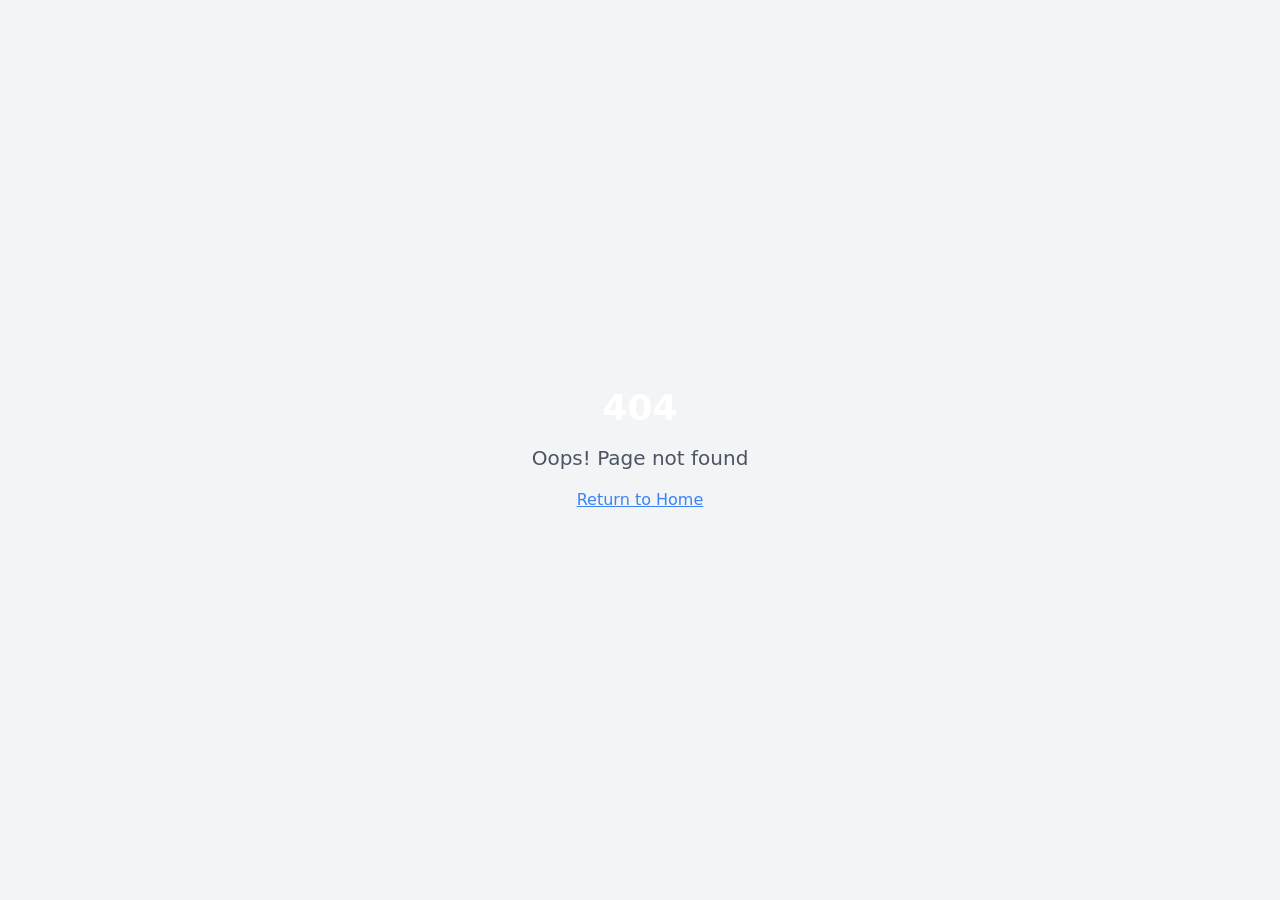
<file: index.html>
<!DOCTYPE html>
<html lang="en">

<head>
  <meta charset="UTF-8" />
  <meta name="viewport" content="width=device-width, initial-scale=1.0" />
  <title>Danish Veer Magotra | Computer Science Engineer</title>
  <meta name="description"
    content="Danish Veer Magotra - Computer Science Engineer, GATE 2026 Qualified, TEDxSRIT Licensee, Research Assistant, Frontend Developer and System Support Engineer." />
  <meta name="author" content="Danish Veer Magotra" />

  <meta property="og:title" content="Danish Veer Magotra | Portfolio" />
  <meta property="og:description"
    content="Computer Science Engineer | GATE 2026 Qualified | TEDxSRIT Licensee | Researcher | Frontend Developer" />
  <meta property="og:type" content="website" />
  <meta property="og:image" content="/tab.jpg" />

  <meta name="keywords"
    content="Danish Veer Magotra, Portfolio, Computer Science Engineer, GATE 2026, TEDxSRIT, Frontend Developer, Researcher, System Support Engineer" />
  <meta name="twitter:card" content="summary_large_image" />
  <meta name="twitter:site" content="@lovable_dev" />
  <meta name="twitter:image" content="/tab.jpg" />
  <link rel="icon" type="image/svg+xml" href="/favicon.svg" />
  <script type="module" crossorigin src="/assets/index-D-ZBzwWZ.js"></script>
  <link rel="stylesheet" crossorigin href="/assets/index-CS5vgsuM.css">
</head>

<body>
  <div id="root"></div>
</body>

</html>
</file>
<file: assets/index-CS5vgsuM.css>
*,:before,:after{--tw-border-spacing-x: 0;--tw-border-spacing-y: 0;--tw-translate-x: 0;--tw-translate-y: 0;--tw-rotate: 0;--tw-skew-x: 0;--tw-skew-y: 0;--tw-scale-x: 1;--tw-scale-y: 1;--tw-pan-x: ;--tw-pan-y: ;--tw-pinch-zoom: ;--tw-scroll-snap-strictness: proximity;--tw-gradient-from-position: ;--tw-gradient-via-position: ;--tw-gradient-to-position: ;--tw-ordinal: ;--tw-slashed-zero: ;--tw-numeric-figure: ;--tw-numeric-spacing: ;--tw-numeric-fraction: ;--tw-ring-inset: ;--tw-ring-offset-width: 0px;--tw-ring-offset-color: #fff;--tw-ring-color: rgb(59 130 246 / .5);--tw-ring-offset-shadow: 0 0 #0000;--tw-ring-shadow: 0 0 #0000;--tw-shadow: 0 0 #0000;--tw-shadow-colored: 0 0 #0000;--tw-blur: ;--tw-brightness: ;--tw-contrast: ;--tw-grayscale: ;--tw-hue-rotate: ;--tw-invert: ;--tw-saturate: ;--tw-sepia: ;--tw-drop-shadow: ;--tw-backdrop-blur: ;--tw-backdrop-brightness: ;--tw-backdrop-contrast: ;--tw-backdrop-grayscale: ;--tw-backdrop-hue-rotate: ;--tw-backdrop-invert: ;--tw-backdrop-opacity: ;--tw-backdrop-saturate: ;--tw-backdrop-sepia: ;--tw-contain-size: ;--tw-contain-layout: ;--tw-contain-paint: ;--tw-contain-style: }::backdrop{--tw-border-spacing-x: 0;--tw-border-spacing-y: 0;--tw-translate-x: 0;--tw-translate-y: 0;--tw-rotate: 0;--tw-skew-x: 0;--tw-skew-y: 0;--tw-scale-x: 1;--tw-scale-y: 1;--tw-pan-x: ;--tw-pan-y: ;--tw-pinch-zoom: ;--tw-scroll-snap-strictness: proximity;--tw-gradient-from-position: ;--tw-gradient-via-position: ;--tw-gradient-to-position: ;--tw-ordinal: ;--tw-slashed-zero: ;--tw-numeric-figure: ;--tw-numeric-spacing: ;--tw-numeric-fraction: ;--tw-ring-inset: ;--tw-ring-offset-width: 0px;--tw-ring-offset-color: #fff;--tw-ring-color: rgb(59 130 246 / .5);--tw-ring-offset-shadow: 0 0 #0000;--tw-ring-shadow: 0 0 #0000;--tw-shadow: 0 0 #0000;--tw-shadow-colored: 0 0 #0000;--tw-blur: ;--tw-brightness: ;--tw-contrast: ;--tw-grayscale: ;--tw-hue-rotate: ;--tw-invert: ;--tw-saturate: ;--tw-sepia: ;--tw-drop-shadow: ;--tw-backdrop-blur: ;--tw-backdrop-brightness: ;--tw-backdrop-contrast: ;--tw-backdrop-grayscale: ;--tw-backdrop-hue-rotate: ;--tw-backdrop-invert: ;--tw-backdrop-opacity: ;--tw-backdrop-saturate: ;--tw-backdrop-sepia: ;--tw-contain-size: ;--tw-contain-layout: ;--tw-contain-paint: ;--tw-contain-style: }*,:before,:after{box-sizing:border-box;border-width:0;border-style:solid;border-color:#e5e7eb}:before,:after{--tw-content: ""}html,:host{line-height:1.5;-webkit-text-size-adjust:100%;-moz-tab-size:4;-o-tab-size:4;tab-size:4;font-family:ui-sans-serif,system-ui,sans-serif,"Apple Color Emoji","Segoe UI Emoji",Segoe UI Symbol,"Noto Color Emoji";font-feature-settings:normal;font-variation-settings:normal;-webkit-tap-highlight-color:transparent}body{margin:0;line-height:inherit}hr{height:0;color:inherit;border-top-width:1px}abbr:where([title]){-webkit-text-decoration:underline dotted;text-decoration:underline dotted}h1,h2,h3,h4,h5,h6{font-size:inherit;font-weight:inherit}a{color:inherit;text-decoration:inherit}b,strong{font-weight:bolder}code,kbd,samp,pre{font-family:ui-monospace,SFMono-Regular,Menlo,Monaco,Consolas,Liberation Mono,Courier New,monospace;font-feature-settings:normal;font-variation-settings:normal;font-size:1em}small{font-size:80%}sub,sup{font-size:75%;line-height:0;position:relative;vertical-align:baseline}sub{bottom:-.25em}sup{top:-.5em}table{text-indent:0;border-color:inherit;border-collapse:collapse}button,input,optgroup,select,textarea{font-family:inherit;font-feature-settings:inherit;font-variation-settings:inherit;font-size:100%;font-weight:inherit;line-height:inherit;letter-spacing:inherit;color:inherit;margin:0;padding:0}button,select{text-transform:none}button,input:where([type=button]),input:where([type=reset]),input:where([type=submit]){-webkit-appearance:button;background-color:transparent;background-image:none}:-moz-focusring{outline:auto}:-moz-ui-invalid{box-shadow:none}progress{vertical-align:baseline}::-webkit-inner-spin-button,::-webkit-outer-spin-button{height:auto}[type=search]{-webkit-appearance:textfield;outline-offset:-2px}::-webkit-search-decoration{-webkit-appearance:none}::-webkit-file-upload-button{-webkit-appearance:button;font:inherit}summary{display:list-item}blockquote,dl,dd,h1,h2,h3,h4,h5,h6,hr,figure,p,pre{margin:0}fieldset{margin:0;padding:0}legend{padding:0}ol,ul,menu{list-style:none;margin:0;padding:0}dialog{padding:0}textarea{resize:vertical}input::-moz-placeholder,textarea::-moz-placeholder{opacity:1;color:#9ca3af}input::placeholder,textarea::placeholder{opacity:1;color:#9ca3af}button,[role=button]{cursor:pointer}:disabled{cursor:default}img,svg,video,canvas,audio,iframe,embed,object{display:block;vertical-align:middle}img,video{max-width:100%;height:auto}[hidden]:where(:not([hidden=until-found])){display:none}:root{--background: 222.2 84% 4.9%;--foreground: 210 40% 98%;--card: 222.2 84% 4.9%;--card-foreground: 210 40% 98%;--popover: 222.2 84% 4.9%;--popover-foreground: 210 40% 98%;--primary: 210 40% 98%;--primary-foreground: 222.2 47.4% 11.2%;--secondary: 217.2 32.6% 17.5%;--secondary-foreground: 210 40% 98%;--muted: 217.2 32.6% 17.5%;--muted-foreground: 215 20.2% 65.1%;--accent: 217.2 32.6% 17.5%;--accent-foreground: 210 40% 98%;--destructive: 0 62.8% 30.6%;--destructive-foreground: 210 40% 98%;--border: 217.2 32.6% 17.5%;--input: 217.2 32.6% 17.5%;--ring: 212.7 26.8% 83.9%;--radius: .5rem;--sidebar-background: 240 5.9% 10%;--sidebar-foreground: 240 4.8% 95.9%;--sidebar-primary: 224.3 76.3% 48%;--sidebar-primary-foreground: 0 0% 100%;--sidebar-accent: 240 3.7% 15.9%;--sidebar-accent-foreground: 240 4.8% 95.9%;--sidebar-border: 240 3.7% 15.9%;--sidebar-ring: 217.2 91.2% 59.8%}.dark{--background: 222.2 84% 4.9%;--foreground: 210 40% 98%;--card: 222.2 84% 4.9%;--card-foreground: 210 40% 98%;--popover: 222.2 84% 4.9%;--popover-foreground: 210 40% 98%;--primary: 210 40% 98%;--primary-foreground: 222.2 47.4% 11.2%;--secondary: 217.2 32.6% 17.5%;--secondary-foreground: 210 40% 98%;--muted: 217.2 32.6% 17.5%;--muted-foreground: 215 20.2% 65.1%;--accent: 217.2 32.6% 17.5%;--accent-foreground: 210 40% 98%;--destructive: 0 62.8% 30.6%;--destructive-foreground: 210 40% 98%;--border: 217.2 32.6% 17.5%;--input: 217.2 32.6% 17.5%;--ring: 212.7 26.8% 83.9%;--sidebar-background: 240 5.9% 10%;--sidebar-foreground: 240 4.8% 95.9%;--sidebar-primary: 224.3 76.3% 48%;--sidebar-primary-foreground: 0 0% 100%;--sidebar-accent: 240 3.7% 15.9%;--sidebar-accent-foreground: 240 4.8% 95.9%;--sidebar-border: 240 3.7% 15.9%;--sidebar-ring: 217.2 91.2% 59.8%}*{border-color:hsl(var(--border))}body{--tw-bg-opacity: 1;background-color:rgb(0 0 0 / var(--tw-bg-opacity, 1));--tw-text-opacity: 1;color:rgb(255 255 255 / var(--tw-text-opacity, 1))}.sr-only{position:absolute;width:1px;height:1px;padding:0;margin:-1px;overflow:hidden;clip:rect(0,0,0,0);white-space:nowrap;border-width:0}.pointer-events-none{pointer-events:none}.pointer-events-auto{pointer-events:auto}.visible{visibility:visible}.invisible{visibility:hidden}.fixed{position:fixed}.absolute{position:absolute}.relative{position:relative}.inset-0{top:0;right:0;bottom:0;left:0}.inset-x-0{left:0;right:0}.inset-y-0{top:0;bottom:0}.-bottom-12{bottom:-3rem}.-bottom-6{bottom:-1.5rem}.-left-12{left:-3rem}.-left-8{left:-2rem}.-right-12{right:-3rem}.-right-6{right:-1.5rem}.-top-12{top:-3rem}.-top-6{top:-1.5rem}.bottom-0{bottom:0}.bottom-1\/2{bottom:50%}.bottom-8{bottom:2rem}.bottom-\[-10\%\]{bottom:-10%}.left-0{left:0}.left-1{left:.25rem}.left-1\/2{left:50%}.left-2{left:.5rem}.left-4{left:1rem}.left-8{left:2rem}.left-\[-10\%\]{left:-10%}.left-\[1\.8rem\]{left:1.8rem}.left-\[50\%\]{left:50%}.right-0{right:0}.right-1{right:.25rem}.right-10{right:2.5rem}.right-2{right:.5rem}.right-3{right:.75rem}.right-4{right:1rem}.right-\[-10\%\]{right:-10%}.top-0{top:0}.top-1\.5{top:.375rem}.top-1\/2{top:50%}.top-2{top:.5rem}.top-3\.5{top:.875rem}.top-4{top:1rem}.top-8{top:2rem}.top-\[-10\%\]{top:-10%}.top-\[1px\]{top:1px}.top-\[50\%\]{top:50%}.top-\[60\%\]{top:60%}.top-full{top:100%}.z-10{z-index:10}.z-20{z-index:20}.z-50{z-index:50}.z-\[10000\]{z-index:10000}.z-\[100\]{z-index:100}.z-\[1\]{z-index:1}.z-\[9999\]{z-index:9999}.-mx-1{margin-left:-.25rem;margin-right:-.25rem}.mx-2{margin-left:.5rem;margin-right:.5rem}.mx-3\.5{margin-left:.875rem;margin-right:.875rem}.mx-auto{margin-left:auto;margin-right:auto}.my-0\.5{margin-top:.125rem;margin-bottom:.125rem}.my-1{margin-top:.25rem;margin-bottom:.25rem}.-ml-4{margin-left:-1rem}.-mt-20{margin-top:-5rem}.-mt-4{margin-top:-1rem}.mb-1{margin-bottom:.25rem}.mb-12{margin-bottom:3rem}.mb-16{margin-bottom:4rem}.mb-2{margin-bottom:.5rem}.mb-3{margin-bottom:.75rem}.mb-4{margin-bottom:1rem}.mb-6{margin-bottom:1.5rem}.mb-8{margin-bottom:2rem}.ml-1{margin-left:.25rem}.ml-auto{margin-left:auto}.mr-2{margin-right:.5rem}.mt-0\.5{margin-top:.125rem}.mt-1\.5{margin-top:.375rem}.mt-16{margin-top:4rem}.mt-2{margin-top:.5rem}.mt-24{margin-top:6rem}.mt-4{margin-top:1rem}.mt-auto{margin-top:auto}.line-clamp-2{overflow:hidden;display:-webkit-box;-webkit-box-orient:vertical;-webkit-line-clamp:2}.block{display:block}.flex{display:flex}.inline-flex{display:inline-flex}.table{display:table}.grid{display:grid}.hidden{display:none}.aspect-square{aspect-ratio:1 / 1}.aspect-video{aspect-ratio:16 / 9}.size-4{width:1rem;height:1rem}.h-1{height:.25rem}.h-1\.5{height:.375rem}.h-10{height:2.5rem}.h-11{height:2.75rem}.h-12{height:3rem}.h-16{height:4rem}.h-2{height:.5rem}.h-2\.5{height:.625rem}.h-3{height:.75rem}.h-3\.5{height:.875rem}.h-4{height:1rem}.h-5{height:1.25rem}.h-6{height:1.5rem}.h-64{height:16rem}.h-7{height:1.75rem}.h-72{height:18rem}.h-8{height:2rem}.h-9{height:2.25rem}.h-96{height:24rem}.h-\[1em\]{height:1em}.h-\[1px\]{height:1px}.h-\[40\%\]{height:40%}.h-\[500px\]{height:500px}.h-\[600px\]{height:600px}.h-\[800px\]{height:800px}.h-\[var\(--radix-navigation-menu-viewport-height\)\]{height:var(--radix-navigation-menu-viewport-height)}.h-\[var\(--radix-select-trigger-height\)\]{height:var(--radix-select-trigger-height)}.h-auto{height:auto}.h-full{height:100%}.h-px{height:1px}.h-svh{height:100svh}.max-h-96{max-height:24rem}.max-h-\[300px\]{max-height:300px}.max-h-screen{max-height:100vh}.min-h-0{min-height:0px}.min-h-\[80px\]{min-height:80px}.min-h-screen{min-height:100vh}.min-h-svh{min-height:100svh}.w-0{width:0px}.w-0\.5{width:.125rem}.w-1{width:.25rem}.w-1\.5{width:.375rem}.w-10{width:2.5rem}.w-11{width:2.75rem}.w-12{width:3rem}.w-16{width:4rem}.w-2{width:.5rem}.w-2\.5{width:.625rem}.w-20{width:5rem}.w-3{width:.75rem}.w-3\.5{width:.875rem}.w-3\/4{width:75%}.w-4{width:1rem}.w-5{width:1.25rem}.w-64{width:16rem}.w-7{width:1.75rem}.w-72{width:18rem}.w-8{width:2rem}.w-9{width:2.25rem}.w-96{width:24rem}.w-\[--sidebar-width\]{width:var(--sidebar-width)}.w-\[100px\]{width:100px}.w-\[1px\]{width:1px}.w-\[3px\]{width:3px}.w-\[40\%\]{width:40%}.w-\[500px\]{width:500px}.w-\[600px\]{width:600px}.w-\[800px\]{width:800px}.w-auto{width:auto}.w-full{width:100%}.w-max{width:-moz-max-content;width:max-content}.w-px{width:1px}.min-w-0{min-width:0px}.min-w-5{min-width:1.25rem}.min-w-\[12rem\]{min-width:12rem}.min-w-\[8rem\]{min-width:8rem}.min-w-\[var\(--radix-select-trigger-width\)\]{min-width:var(--radix-select-trigger-width)}.max-w-2xl{max-width:42rem}.max-w-3xl{max-width:48rem}.max-w-6xl{max-width:72rem}.max-w-7xl{max-width:80rem}.max-w-\[--skeleton-width\]{max-width:var(--skeleton-width)}.max-w-lg{max-width:32rem}.max-w-max{max-width:-moz-max-content;max-width:max-content}.flex-1{flex:1 1 0%}.flex-shrink-0,.shrink-0{flex-shrink:0}.flex-grow,.grow{flex-grow:1}.grow-0{flex-grow:0}.basis-full{flex-basis:100%}.caption-bottom{caption-side:bottom}.border-collapse{border-collapse:collapse}.-translate-x-1\/2{--tw-translate-x: -50%;transform:translate(var(--tw-translate-x),var(--tw-translate-y)) rotate(var(--tw-rotate)) skew(var(--tw-skew-x)) skewY(var(--tw-skew-y)) scaleX(var(--tw-scale-x)) scaleY(var(--tw-scale-y))}.-translate-x-px{--tw-translate-x: -1px;transform:translate(var(--tw-translate-x),var(--tw-translate-y)) rotate(var(--tw-rotate)) skew(var(--tw-skew-x)) skewY(var(--tw-skew-y)) scaleX(var(--tw-scale-x)) scaleY(var(--tw-scale-y))}.-translate-y-1\/2{--tw-translate-y: -50%;transform:translate(var(--tw-translate-x),var(--tw-translate-y)) rotate(var(--tw-rotate)) skew(var(--tw-skew-x)) skewY(var(--tw-skew-y)) scaleX(var(--tw-scale-x)) scaleY(var(--tw-scale-y))}.translate-x-1\/3{--tw-translate-x: 33.333333%;transform:translate(var(--tw-translate-x),var(--tw-translate-y)) rotate(var(--tw-rotate)) skew(var(--tw-skew-x)) skewY(var(--tw-skew-y)) scaleX(var(--tw-scale-x)) scaleY(var(--tw-scale-y))}.translate-x-\[-50\%\]{--tw-translate-x: -50%;transform:translate(var(--tw-translate-x),var(--tw-translate-y)) rotate(var(--tw-rotate)) skew(var(--tw-skew-x)) skewY(var(--tw-skew-y)) scaleX(var(--tw-scale-x)) scaleY(var(--tw-scale-y))}.translate-x-px{--tw-translate-x: 1px;transform:translate(var(--tw-translate-x),var(--tw-translate-y)) rotate(var(--tw-rotate)) skew(var(--tw-skew-x)) skewY(var(--tw-skew-y)) scaleX(var(--tw-scale-x)) scaleY(var(--tw-scale-y))}.translate-y-1\/2{--tw-translate-y: 50%;transform:translate(var(--tw-translate-x),var(--tw-translate-y)) rotate(var(--tw-rotate)) skew(var(--tw-skew-x)) skewY(var(--tw-skew-y)) scaleX(var(--tw-scale-x)) scaleY(var(--tw-scale-y))}.translate-y-2{--tw-translate-y: .5rem;transform:translate(var(--tw-translate-x),var(--tw-translate-y)) rotate(var(--tw-rotate)) skew(var(--tw-skew-x)) skewY(var(--tw-skew-y)) scaleX(var(--tw-scale-x)) scaleY(var(--tw-scale-y))}.translate-y-\[-50\%\]{--tw-translate-y: -50%;transform:translate(var(--tw-translate-x),var(--tw-translate-y)) rotate(var(--tw-rotate)) skew(var(--tw-skew-x)) skewY(var(--tw-skew-y)) scaleX(var(--tw-scale-x)) scaleY(var(--tw-scale-y))}.rotate-45{--tw-rotate: 45deg;transform:translate(var(--tw-translate-x),var(--tw-translate-y)) rotate(var(--tw-rotate)) skew(var(--tw-skew-x)) skewY(var(--tw-skew-y)) scaleX(var(--tw-scale-x)) scaleY(var(--tw-scale-y))}.rotate-90{--tw-rotate: 90deg;transform:translate(var(--tw-translate-x),var(--tw-translate-y)) rotate(var(--tw-rotate)) skew(var(--tw-skew-x)) skewY(var(--tw-skew-y)) scaleX(var(--tw-scale-x)) scaleY(var(--tw-scale-y))}.scale-\[0\.5\]{--tw-scale-x: .5;--tw-scale-y: .5;transform:translate(var(--tw-translate-x),var(--tw-translate-y)) rotate(var(--tw-rotate)) skew(var(--tw-skew-x)) skewY(var(--tw-skew-y)) scaleX(var(--tw-scale-x)) scaleY(var(--tw-scale-y))}.scale-\[0\.8\]{--tw-scale-x: .8;--tw-scale-y: .8;transform:translate(var(--tw-translate-x),var(--tw-translate-y)) rotate(var(--tw-rotate)) skew(var(--tw-skew-x)) skewY(var(--tw-skew-y)) scaleX(var(--tw-scale-x)) scaleY(var(--tw-scale-y))}.scale-\[1\.2\]{--tw-scale-x: 1.2;--tw-scale-y: 1.2;transform:translate(var(--tw-translate-x),var(--tw-translate-y)) rotate(var(--tw-rotate)) skew(var(--tw-skew-x)) skewY(var(--tw-skew-y)) scaleX(var(--tw-scale-x)) scaleY(var(--tw-scale-y))}.scale-\[1\.5\]{--tw-scale-x: 1.5;--tw-scale-y: 1.5;transform:translate(var(--tw-translate-x),var(--tw-translate-y)) rotate(var(--tw-rotate)) skew(var(--tw-skew-x)) skewY(var(--tw-skew-y)) scaleX(var(--tw-scale-x)) scaleY(var(--tw-scale-y))}.transform{transform:translate(var(--tw-translate-x),var(--tw-translate-y)) rotate(var(--tw-rotate)) skew(var(--tw-skew-x)) skewY(var(--tw-skew-y)) scaleX(var(--tw-scale-x)) scaleY(var(--tw-scale-y))}@keyframes bounce{0%,to{transform:translateY(-25%);animation-timing-function:cubic-bezier(.8,0,1,1)}50%{transform:none;animation-timing-function:cubic-bezier(0,0,.2,1)}}.animate-bounce{animation:bounce 1s infinite}@keyframes fade-in{0%{opacity:0}to{opacity:1}}.animate-fade-in{animation:fade-in 1s ease-out forwards}@keyframes ping{75%,to{transform:scale(2);opacity:0}}.animate-ping{animation:ping 1s cubic-bezier(0,0,.2,1) infinite}@keyframes pulse{50%{opacity:.5}}.animate-pulse{animation:pulse 2s cubic-bezier(.4,0,.6,1) infinite}.cursor-default{cursor:default}.cursor-pointer{cursor:pointer}.touch-none{touch-action:none}.select-none{-webkit-user-select:none;-moz-user-select:none;user-select:none}.resize-none{resize:none}.resize{resize:both}.list-none{list-style-type:none}.grid-cols-2{grid-template-columns:repeat(2,minmax(0,1fr))}.flex-row{flex-direction:row}.flex-col{flex-direction:column}.flex-col-reverse{flex-direction:column-reverse}.flex-wrap{flex-wrap:wrap}.items-start{align-items:flex-start}.items-end{align-items:flex-end}.items-center{align-items:center}.items-stretch{align-items:stretch}.justify-center{justify-content:center}.justify-between{justify-content:space-between}.gap-1{gap:.25rem}.gap-1\.5{gap:.375rem}.gap-12{gap:3rem}.gap-2{gap:.5rem}.gap-3{gap:.75rem}.gap-4{gap:1rem}.gap-5{gap:1.25rem}.gap-6{gap:1.5rem}.gap-8{gap:2rem}.gap-x-3{-moz-column-gap:.75rem;column-gap:.75rem}.gap-x-6{-moz-column-gap:1.5rem;column-gap:1.5rem}.gap-y-3{row-gap:.75rem}.space-x-1>:not([hidden])~:not([hidden]){--tw-space-x-reverse: 0;margin-right:calc(.25rem * var(--tw-space-x-reverse));margin-left:calc(.25rem * calc(1 - var(--tw-space-x-reverse)))}.space-x-4>:not([hidden])~:not([hidden]){--tw-space-x-reverse: 0;margin-right:calc(1rem * var(--tw-space-x-reverse));margin-left:calc(1rem * calc(1 - var(--tw-space-x-reverse)))}.space-x-8>:not([hidden])~:not([hidden]){--tw-space-x-reverse: 0;margin-right:calc(2rem * var(--tw-space-x-reverse));margin-left:calc(2rem * calc(1 - var(--tw-space-x-reverse)))}.space-y-1>:not([hidden])~:not([hidden]){--tw-space-y-reverse: 0;margin-top:calc(.25rem * calc(1 - var(--tw-space-y-reverse)));margin-bottom:calc(.25rem * var(--tw-space-y-reverse))}.space-y-1\.5>:not([hidden])~:not([hidden]){--tw-space-y-reverse: 0;margin-top:calc(.375rem * calc(1 - var(--tw-space-y-reverse)));margin-bottom:calc(.375rem * var(--tw-space-y-reverse))}.space-y-12>:not([hidden])~:not([hidden]){--tw-space-y-reverse: 0;margin-top:calc(3rem * calc(1 - var(--tw-space-y-reverse)));margin-bottom:calc(3rem * var(--tw-space-y-reverse))}.space-y-2>:not([hidden])~:not([hidden]){--tw-space-y-reverse: 0;margin-top:calc(.5rem * calc(1 - var(--tw-space-y-reverse)));margin-bottom:calc(.5rem * var(--tw-space-y-reverse))}.space-y-3>:not([hidden])~:not([hidden]){--tw-space-y-reverse: 0;margin-top:calc(.75rem * calc(1 - var(--tw-space-y-reverse)));margin-bottom:calc(.75rem * var(--tw-space-y-reverse))}.space-y-4>:not([hidden])~:not([hidden]){--tw-space-y-reverse: 0;margin-top:calc(1rem * calc(1 - var(--tw-space-y-reverse)));margin-bottom:calc(1rem * var(--tw-space-y-reverse))}.space-y-6>:not([hidden])~:not([hidden]){--tw-space-y-reverse: 0;margin-top:calc(1.5rem * calc(1 - var(--tw-space-y-reverse)));margin-bottom:calc(1.5rem * var(--tw-space-y-reverse))}.space-y-8>:not([hidden])~:not([hidden]){--tw-space-y-reverse: 0;margin-top:calc(2rem * calc(1 - var(--tw-space-y-reverse)));margin-bottom:calc(2rem * var(--tw-space-y-reverse))}.overflow-auto{overflow:auto}.overflow-hidden{overflow:hidden}.overflow-y-auto{overflow-y:auto}.overflow-x-hidden{overflow-x:hidden}.whitespace-nowrap{white-space:nowrap}.break-words{overflow-wrap:break-word}.rounded-2xl{border-radius:1rem}.rounded-3xl{border-radius:1.5rem}.rounded-\[14px\]{border-radius:14px}.rounded-\[2px\]{border-radius:2px}.rounded-\[inherit\]{border-radius:inherit}.rounded-full{border-radius:9999px}.rounded-lg{border-radius:var(--radius)}.rounded-md{border-radius:calc(var(--radius) - 2px)}.rounded-sm{border-radius:calc(var(--radius) - 4px)}.rounded-xl{border-radius:.75rem}.rounded-t-\[10px\]{border-top-left-radius:10px;border-top-right-radius:10px}.rounded-tl-sm{border-top-left-radius:calc(var(--radius) - 4px)}.border{border-width:1px}.border-2{border-width:2px}.border-\[1\.5px\]{border-width:1.5px}.border-y{border-top-width:1px;border-bottom-width:1px}.border-b{border-bottom-width:1px}.border-l{border-left-width:1px}.border-r{border-right-width:1px}.border-t{border-top-width:1px}.border-dashed{border-style:dashed}.border-\[--color-border\]{border-color:var(--color-border)}.border-blue-500\/20{border-color:#3b82f633}.border-border\/50{border-color:hsl(var(--border) / .5)}.border-cyan-400{--tw-border-opacity: 1;border-color:rgb(34 211 238 / var(--tw-border-opacity, 1))}.border-cyan-400\/20{border-color:#22d3ee33}.border-cyan-400\/50{border-color:#22d3ee80}.border-cyan-400\/80{border-color:#22d3eecc}.border-cyan-500\/20{border-color:#06b6d433}.border-destructive{border-color:hsl(var(--destructive))}.border-destructive\/50{border-color:hsl(var(--destructive) / .5)}.border-gray-700{--tw-border-opacity: 1;border-color:rgb(55 65 81 / var(--tw-border-opacity, 1))}.border-input{border-color:hsl(var(--input))}.border-pink-500\/20{border-color:#ec489933}.border-primary{border-color:hsl(var(--primary))}.border-purple-500\/20{border-color:#a855f733}.border-red-500\/20{border-color:#ef444433}.border-sidebar-border{border-color:hsl(var(--sidebar-border))}.border-transparent{border-color:transparent}.border-white\/10{border-color:#ffffff1a}.border-white\/20{border-color:#fff3}.border-white\/5{border-color:#ffffff0d}.border-yellow-400\/20{border-color:#facc1533}.border-yellow-500\/20{border-color:#eab30833}.border-l-transparent{border-left-color:transparent}.border-t-transparent{border-top-color:transparent}.bg-\[\#0a0a0a\]{--tw-bg-opacity: 1;background-color:rgb(10 10 10 / var(--tw-bg-opacity, 1))}.bg-\[\#0a0a0a\]\/50{background-color:#0a0a0a80}.bg-\[\#111111\]{--tw-bg-opacity: 1;background-color:rgb(17 17 17 / var(--tw-bg-opacity, 1))}.bg-\[--color-bg\]{background-color:var(--color-bg)}.bg-accent{background-color:hsl(var(--accent))}.bg-background{background-color:hsl(var(--background))}.bg-black{--tw-bg-opacity: 1;background-color:rgb(0 0 0 / var(--tw-bg-opacity, 1))}.bg-black\/40{background-color:#0006}.bg-black\/50{background-color:#00000080}.bg-black\/80{background-color:#000c}.bg-black\/90{background-color:#000000e6}.bg-blue-500{--tw-bg-opacity: 1;background-color:rgb(59 130 246 / var(--tw-bg-opacity, 1))}.bg-blue-500\/10{background-color:#3b82f61a}.bg-blue-600{--tw-bg-opacity: 1;background-color:rgb(37 99 235 / var(--tw-bg-opacity, 1))}.bg-blue-900\/10{background-color:#1e3a8a1a}.bg-blue-900\/30{background-color:#1e3a8a4d}.bg-border{background-color:hsl(var(--border))}.bg-card{background-color:hsl(var(--card))}.bg-cyan-400{--tw-bg-opacity: 1;background-color:rgb(34 211 238 / var(--tw-bg-opacity, 1))}.bg-cyan-400\/10{background-color:#22d3ee1a}.bg-cyan-400\/20{background-color:#22d3ee33}.bg-cyan-400\/30{background-color:#22d3ee4d}.bg-cyan-500\/10{background-color:#06b6d41a}.bg-cyan-900\/10{background-color:#164e631a}.bg-cyan-900\/20{background-color:#164e6333}.bg-cyan-900\/30{background-color:#164e634d}.bg-destructive{background-color:hsl(var(--destructive))}.bg-foreground{background-color:hsl(var(--foreground))}.bg-gray-100{--tw-bg-opacity: 1;background-color:rgb(243 244 246 / var(--tw-bg-opacity, 1))}.bg-gray-900{--tw-bg-opacity: 1;background-color:rgb(17 24 39 / var(--tw-bg-opacity, 1))}.bg-green-500{--tw-bg-opacity: 1;background-color:rgb(34 197 94 / var(--tw-bg-opacity, 1))}.bg-muted{background-color:hsl(var(--muted))}.bg-muted\/50{background-color:hsl(var(--muted) / .5)}.bg-pink-500\/10{background-color:#ec48991a}.bg-popover{background-color:hsl(var(--popover))}.bg-primary{background-color:hsl(var(--primary))}.bg-purple-500\/10{background-color:#a855f71a}.bg-purple-900\/10{background-color:#581c871a}.bg-red-500\/10{background-color:#ef44441a}.bg-secondary{background-color:hsl(var(--secondary))}.bg-sidebar{background-color:hsl(var(--sidebar-background))}.bg-sidebar-border{background-color:hsl(var(--sidebar-border))}.bg-transparent{background-color:transparent}.bg-white{--tw-bg-opacity: 1;background-color:rgb(255 255 255 / var(--tw-bg-opacity, 1))}.bg-white\/10{background-color:#ffffff1a}.bg-white\/20{background-color:#fff3}.bg-white\/5{background-color:#ffffff0d}.bg-yellow-400\/10{background-color:#facc151a}.bg-yellow-500\/10{background-color:#eab3081a}.bg-\[radial-gradient\(ellipse_at_top_left\,_var\(--tw-gradient-stops\)\)\]{background-image:radial-gradient(ellipse at top left,var(--tw-gradient-stops))}.bg-\[radial-gradient\(ellipse_at_top_right\,_var\(--tw-gradient-stops\)\)\]{background-image:radial-gradient(ellipse at top right,var(--tw-gradient-stops))}.bg-gradient-to-b{background-image:linear-gradient(to bottom,var(--tw-gradient-stops))}.bg-gradient-to-br{background-image:linear-gradient(to bottom right,var(--tw-gradient-stops))}.bg-gradient-to-r{background-image:linear-gradient(to right,var(--tw-gradient-stops))}.bg-gradient-to-t{background-image:linear-gradient(to top,var(--tw-gradient-stops))}.bg-gradient-to-tr{background-image:linear-gradient(to top right,var(--tw-gradient-stops))}.from-\[\#0a0a0a\]{--tw-gradient-from: #0a0a0a var(--tw-gradient-from-position);--tw-gradient-to: rgb(10 10 10 / 0) var(--tw-gradient-to-position);--tw-gradient-stops: var(--tw-gradient-from), var(--tw-gradient-to)}.from-blue-500{--tw-gradient-from: #3b82f6 var(--tw-gradient-from-position);--tw-gradient-to: rgb(59 130 246 / 0) var(--tw-gradient-to-position);--tw-gradient-stops: var(--tw-gradient-from), var(--tw-gradient-to)}.from-blue-600{--tw-gradient-from: #2563eb var(--tw-gradient-from-position);--tw-gradient-to: rgb(37 99 235 / 0) var(--tw-gradient-to-position);--tw-gradient-stops: var(--tw-gradient-from), var(--tw-gradient-to)}.from-blue-900\/10{--tw-gradient-from: rgb(30 58 138 / .1) var(--tw-gradient-from-position);--tw-gradient-to: rgb(30 58 138 / 0) var(--tw-gradient-to-position);--tw-gradient-stops: var(--tw-gradient-from), var(--tw-gradient-to)}.from-cyan-400{--tw-gradient-from: #22d3ee var(--tw-gradient-from-position);--tw-gradient-to: rgb(34 211 238 / 0) var(--tw-gradient-to-position);--tw-gradient-stops: var(--tw-gradient-from), var(--tw-gradient-to)}.from-cyan-500{--tw-gradient-from: #06b6d4 var(--tw-gradient-from-position);--tw-gradient-to: rgb(6 182 212 / 0) var(--tw-gradient-to-position);--tw-gradient-stops: var(--tw-gradient-from), var(--tw-gradient-to)}.from-cyan-500\/50{--tw-gradient-from: rgb(6 182 212 / .5) var(--tw-gradient-from-position);--tw-gradient-to: rgb(6 182 212 / 0) var(--tw-gradient-to-position);--tw-gradient-stops: var(--tw-gradient-from), var(--tw-gradient-to)}.from-cyan-900\/10{--tw-gradient-from: rgb(22 78 99 / .1) var(--tw-gradient-from-position);--tw-gradient-to: rgb(22 78 99 / 0) var(--tw-gradient-to-position);--tw-gradient-stops: var(--tw-gradient-from), var(--tw-gradient-to)}.from-gray-800{--tw-gradient-from: #1f2937 var(--tw-gradient-from-position);--tw-gradient-to: rgb(31 41 55 / 0) var(--tw-gradient-to-position);--tw-gradient-stops: var(--tw-gradient-from), var(--tw-gradient-to)}.from-purple-400{--tw-gradient-from: #c084fc var(--tw-gradient-from-position);--tw-gradient-to: rgb(192 132 252 / 0) var(--tw-gradient-to-position);--tw-gradient-stops: var(--tw-gradient-from), var(--tw-gradient-to)}.from-purple-500{--tw-gradient-from: #a855f7 var(--tw-gradient-from-position);--tw-gradient-to: rgb(168 85 247 / 0) var(--tw-gradient-to-position);--tw-gradient-stops: var(--tw-gradient-from), var(--tw-gradient-to)}.from-red-500{--tw-gradient-from: #ef4444 var(--tw-gradient-from-position);--tw-gradient-to: rgb(239 68 68 / 0) var(--tw-gradient-to-position);--tw-gradient-stops: var(--tw-gradient-from), var(--tw-gradient-to)}.from-white\/10{--tw-gradient-from: rgb(255 255 255 / .1) var(--tw-gradient-from-position);--tw-gradient-to: rgb(255 255 255 / 0) var(--tw-gradient-to-position);--tw-gradient-stops: var(--tw-gradient-from), var(--tw-gradient-to)}.from-yellow-400{--tw-gradient-from: #facc15 var(--tw-gradient-from-position);--tw-gradient-to: rgb(250 204 21 / 0) var(--tw-gradient-to-position);--tw-gradient-stops: var(--tw-gradient-from), var(--tw-gradient-to)}.from-yellow-400\/20{--tw-gradient-from: rgb(250 204 21 / .2) var(--tw-gradient-from-position);--tw-gradient-to: rgb(250 204 21 / 0) var(--tw-gradient-to-position);--tw-gradient-stops: var(--tw-gradient-from), var(--tw-gradient-to)}.via-blue-500{--tw-gradient-to: rgb(59 130 246 / 0) var(--tw-gradient-to-position);--tw-gradient-stops: var(--tw-gradient-from), #3b82f6 var(--tw-gradient-via-position), var(--tw-gradient-to)}.via-blue-500\/50{--tw-gradient-to: rgb(59 130 246 / 0) var(--tw-gradient-to-position);--tw-gradient-stops: var(--tw-gradient-from), rgb(59 130 246 / .5) var(--tw-gradient-via-position), var(--tw-gradient-to)}.via-pink-500{--tw-gradient-to: rgb(236 72 153 / 0) var(--tw-gradient-to-position);--tw-gradient-stops: var(--tw-gradient-from), #ec4899 var(--tw-gradient-via-position), var(--tw-gradient-to)}.via-transparent{--tw-gradient-to: rgb(0 0 0 / 0) var(--tw-gradient-to-position);--tw-gradient-stops: var(--tw-gradient-from), transparent var(--tw-gradient-via-position), var(--tw-gradient-to)}.to-blue-500{--tw-gradient-to: #3b82f6 var(--tw-gradient-to-position)}.to-blue-600{--tw-gradient-to: #2563eb var(--tw-gradient-to-position)}.to-blue-700{--tw-gradient-to: #1d4ed8 var(--tw-gradient-to-position)}.to-gray-900{--tw-gradient-to: #111827 var(--tw-gradient-to-position)}.to-orange-500{--tw-gradient-to: #f97316 var(--tw-gradient-to-position)}.to-orange-500\/20{--tw-gradient-to: rgb(249 115 22 / .2) var(--tw-gradient-to-position)}.to-pink-500{--tw-gradient-to: #ec4899 var(--tw-gradient-to-position)}.to-purple-500{--tw-gradient-to: #a855f7 var(--tw-gradient-to-position)}.to-red-600{--tw-gradient-to: #dc2626 var(--tw-gradient-to-position)}.to-transparent{--tw-gradient-to: transparent var(--tw-gradient-to-position)}.to-white\/5{--tw-gradient-to: rgb(255 255 255 / .05) var(--tw-gradient-to-position)}.bg-clip-text{-webkit-background-clip:text;background-clip:text}.fill-current{fill:currentColor}.object-cover{-o-object-fit:cover;object-fit:cover}.p-0{padding:0}.p-0\.5{padding:.125rem}.p-1{padding:.25rem}.p-2{padding:.5rem}.p-3{padding:.75rem}.p-4{padding:1rem}.p-6{padding:1.5rem}.p-8{padding:2rem}.p-\[1px\]{padding:1px}.px-1{padding-left:.25rem;padding-right:.25rem}.px-2{padding-left:.5rem;padding-right:.5rem}.px-2\.5{padding-left:.625rem;padding-right:.625rem}.px-3{padding-left:.75rem;padding-right:.75rem}.px-4{padding-left:1rem;padding-right:1rem}.px-5{padding-left:1.25rem;padding-right:1.25rem}.px-6{padding-left:1.5rem;padding-right:1.5rem}.px-8{padding-left:2rem;padding-right:2rem}.py-0\.5{padding-top:.125rem;padding-bottom:.125rem}.py-1{padding-top:.25rem;padding-bottom:.25rem}.py-1\.5{padding-top:.375rem;padding-bottom:.375rem}.py-2{padding-top:.5rem;padding-bottom:.5rem}.py-20{padding-top:5rem;padding-bottom:5rem}.py-24{padding-top:6rem;padding-bottom:6rem}.py-3{padding-top:.75rem;padding-bottom:.75rem}.py-3\.5{padding-top:.875rem;padding-bottom:.875rem}.py-4{padding-top:1rem;padding-bottom:1rem}.py-6{padding-top:1.5rem;padding-bottom:1.5rem}.py-8{padding-top:2rem;padding-bottom:2rem}.pb-3{padding-bottom:.75rem}.pb-4{padding-bottom:1rem}.pl-12{padding-left:3rem}.pl-2\.5{padding-left:.625rem}.pl-4{padding-left:1rem}.pl-8{padding-left:2rem}.pr-2{padding-right:.5rem}.pr-2\.5{padding-right:.625rem}.pr-4{padding-right:1rem}.pr-8{padding-right:2rem}.pt-0{padding-top:0}.pt-1{padding-top:.25rem}.pt-20{padding-top:5rem}.pt-3{padding-top:.75rem}.pt-4{padding-top:1rem}.pt-6{padding-top:1.5rem}.text-left{text-align:left}.text-center{text-align:center}.align-middle{vertical-align:middle}.font-mono{font-family:ui-monospace,SFMono-Regular,Menlo,Monaco,Consolas,Liberation Mono,Courier New,monospace}.text-2xl{font-size:1.5rem;line-height:2rem}.text-3xl{font-size:1.875rem;line-height:2.25rem}.text-4xl{font-size:2.25rem;line-height:2.5rem}.text-\[0\.8rem\]{font-size:.8rem}.text-base{font-size:1rem;line-height:1.5rem}.text-lg{font-size:1.125rem;line-height:1.75rem}.text-sm{font-size:.875rem;line-height:1.25rem}.text-xl{font-size:1.25rem;line-height:1.75rem}.text-xs{font-size:.75rem;line-height:1rem}.font-bold{font-weight:700}.font-medium{font-weight:500}.font-normal{font-weight:400}.font-semibold{font-weight:600}.uppercase{text-transform:uppercase}.tabular-nums{--tw-numeric-spacing: tabular-nums;font-variant-numeric:var(--tw-ordinal) var(--tw-slashed-zero) var(--tw-numeric-figure) var(--tw-numeric-spacing) var(--tw-numeric-fraction)}.leading-none{line-height:1}.leading-relaxed{line-height:1.625}.leading-snug{line-height:1.375}.leading-tight{line-height:1.25}.tracking-tight{letter-spacing:-.025em}.tracking-wide{letter-spacing:.025em}.tracking-wider{letter-spacing:.05em}.tracking-widest{letter-spacing:.1em}.text-accent-foreground{color:hsl(var(--accent-foreground))}.text-blue-100{--tw-text-opacity: 1;color:rgb(219 234 254 / var(--tw-text-opacity, 1))}.text-blue-400{--tw-text-opacity: 1;color:rgb(96 165 250 / var(--tw-text-opacity, 1))}.text-blue-400\/90{color:#60a5fae6}.text-blue-500{--tw-text-opacity: 1;color:rgb(59 130 246 / var(--tw-text-opacity, 1))}.text-blue-600{--tw-text-opacity: 1;color:rgb(37 99 235 / var(--tw-text-opacity, 1))}.text-card-foreground{color:hsl(var(--card-foreground))}.text-current{color:currentColor}.text-cyan-300{--tw-text-opacity: 1;color:rgb(103 232 249 / var(--tw-text-opacity, 1))}.text-cyan-400{--tw-text-opacity: 1;color:rgb(34 211 238 / var(--tw-text-opacity, 1))}.text-cyan-500{--tw-text-opacity: 1;color:rgb(6 182 212 / var(--tw-text-opacity, 1))}.text-destructive{color:hsl(var(--destructive))}.text-destructive-foreground{color:hsl(var(--destructive-foreground))}.text-emerald-400{--tw-text-opacity: 1;color:rgb(52 211 153 / var(--tw-text-opacity, 1))}.text-foreground{color:hsl(var(--foreground))}.text-foreground\/50{color:hsl(var(--foreground) / .5)}.text-gray-200{--tw-text-opacity: 1;color:rgb(229 231 235 / var(--tw-text-opacity, 1))}.text-gray-300{--tw-text-opacity: 1;color:rgb(209 213 219 / var(--tw-text-opacity, 1))}.text-gray-400{--tw-text-opacity: 1;color:rgb(156 163 175 / var(--tw-text-opacity, 1))}.text-gray-500{--tw-text-opacity: 1;color:rgb(107 114 128 / var(--tw-text-opacity, 1))}.text-gray-600{--tw-text-opacity: 1;color:rgb(75 85 99 / var(--tw-text-opacity, 1))}.text-muted-foreground{color:hsl(var(--muted-foreground))}.text-pink-400{--tw-text-opacity: 1;color:rgb(244 114 182 / var(--tw-text-opacity, 1))}.text-pink-500{--tw-text-opacity: 1;color:rgb(236 72 153 / var(--tw-text-opacity, 1))}.text-popover-foreground{color:hsl(var(--popover-foreground))}.text-primary{color:hsl(var(--primary))}.text-primary-foreground{color:hsl(var(--primary-foreground))}.text-purple-400{--tw-text-opacity: 1;color:rgb(192 132 252 / var(--tw-text-opacity, 1))}.text-red-400{--tw-text-opacity: 1;color:rgb(248 113 113 / var(--tw-text-opacity, 1))}.text-red-500{--tw-text-opacity: 1;color:rgb(239 68 68 / var(--tw-text-opacity, 1))}.text-secondary-foreground{color:hsl(var(--secondary-foreground))}.text-sidebar-foreground{color:hsl(var(--sidebar-foreground))}.text-sidebar-foreground\/70{color:hsl(var(--sidebar-foreground) / .7)}.text-transparent{color:transparent}.text-white{--tw-text-opacity: 1;color:rgb(255 255 255 / var(--tw-text-opacity, 1))}.text-yellow-400{--tw-text-opacity: 1;color:rgb(250 204 21 / var(--tw-text-opacity, 1))}.text-yellow-500{--tw-text-opacity: 1;color:rgb(234 179 8 / var(--tw-text-opacity, 1))}.underline{text-decoration-line:underline}.underline-offset-4{text-underline-offset:4px}.placeholder-gray-500::-moz-placeholder{--tw-placeholder-opacity: 1;color:rgb(107 114 128 / var(--tw-placeholder-opacity, 1))}.placeholder-gray-500::placeholder{--tw-placeholder-opacity: 1;color:rgb(107 114 128 / var(--tw-placeholder-opacity, 1))}.opacity-0{opacity:0}.opacity-100{opacity:1}.opacity-20{opacity:.2}.opacity-50{opacity:.5}.opacity-60{opacity:.6}.opacity-70{opacity:.7}.opacity-90{opacity:.9}.mix-blend-screen{mix-blend-mode:screen}.shadow{--tw-shadow: 0 1px 3px 0 rgb(0 0 0 / .1), 0 1px 2px -1px rgb(0 0 0 / .1);--tw-shadow-colored: 0 1px 3px 0 var(--tw-shadow-color), 0 1px 2px -1px var(--tw-shadow-color);box-shadow:var(--tw-ring-offset-shadow, 0 0 #0000),var(--tw-ring-shadow, 0 0 #0000),var(--tw-shadow)}.shadow-2xl{--tw-shadow: 0 25px 50px -12px rgb(0 0 0 / .25);--tw-shadow-colored: 0 25px 50px -12px var(--tw-shadow-color);box-shadow:var(--tw-ring-offset-shadow, 0 0 #0000),var(--tw-ring-shadow, 0 0 #0000),var(--tw-shadow)}.shadow-\[0_0_0_1px_hsl\(var\(--sidebar-border\)\)\]{--tw-shadow: 0 0 0 1px hsl(var(--sidebar-border));--tw-shadow-colored: 0 0 0 1px var(--tw-shadow-color);box-shadow:var(--tw-ring-offset-shadow, 0 0 #0000),var(--tw-ring-shadow, 0 0 #0000),var(--tw-shadow)}.shadow-\[0_0_10px_rgba\(34\,211\,238\,0\.2\)\]{--tw-shadow: 0 0 10px rgba(34,211,238,.2);--tw-shadow-colored: 0 0 10px var(--tw-shadow-color);box-shadow:var(--tw-ring-offset-shadow, 0 0 #0000),var(--tw-ring-shadow, 0 0 #0000),var(--tw-shadow)}.shadow-\[0_0_10px_rgba\(34\,211\,238\,0\.8\)\]{--tw-shadow: 0 0 10px rgba(34,211,238,.8);--tw-shadow-colored: 0 0 10px var(--tw-shadow-color);box-shadow:var(--tw-ring-offset-shadow, 0 0 #0000),var(--tw-ring-shadow, 0 0 #0000),var(--tw-shadow)}.shadow-\[0_0_15px_rgba\(34\,211\,238\,0\.5\)\]{--tw-shadow: 0 0 15px rgba(34,211,238,.5);--tw-shadow-colored: 0 0 15px var(--tw-shadow-color);box-shadow:var(--tw-ring-offset-shadow, 0 0 #0000),var(--tw-ring-shadow, 0 0 #0000),var(--tw-shadow)}.shadow-\[0_0_30px_rgba\(6\,182\,212\,0\.05\)\]{--tw-shadow: 0 0 30px rgba(6,182,212,.05);--tw-shadow-colored: 0 0 30px var(--tw-shadow-color);box-shadow:var(--tw-ring-offset-shadow, 0 0 #0000),var(--tw-ring-shadow, 0 0 #0000),var(--tw-shadow)}.shadow-\[0_0_8px_rgba\(34\,211\,238\,0\.6\)\]{--tw-shadow: 0 0 8px rgba(34,211,238,.6);--tw-shadow-colored: 0 0 8px var(--tw-shadow-color);box-shadow:var(--tw-ring-offset-shadow, 0 0 #0000),var(--tw-ring-shadow, 0 0 #0000),var(--tw-shadow)}.shadow-lg{--tw-shadow: 0 10px 15px -3px rgb(0 0 0 / .1), 0 4px 6px -4px rgb(0 0 0 / .1);--tw-shadow-colored: 0 10px 15px -3px var(--tw-shadow-color), 0 4px 6px -4px var(--tw-shadow-color);box-shadow:var(--tw-ring-offset-shadow, 0 0 #0000),var(--tw-ring-shadow, 0 0 #0000),var(--tw-shadow)}.shadow-md{--tw-shadow: 0 4px 6px -1px rgb(0 0 0 / .1), 0 2px 4px -2px rgb(0 0 0 / .1);--tw-shadow-colored: 0 4px 6px -1px var(--tw-shadow-color), 0 2px 4px -2px var(--tw-shadow-color);box-shadow:var(--tw-ring-offset-shadow, 0 0 #0000),var(--tw-ring-shadow, 0 0 #0000),var(--tw-shadow)}.shadow-none{--tw-shadow: 0 0 #0000;--tw-shadow-colored: 0 0 #0000;box-shadow:var(--tw-ring-offset-shadow, 0 0 #0000),var(--tw-ring-shadow, 0 0 #0000),var(--tw-shadow)}.shadow-sm{--tw-shadow: 0 1px 2px 0 rgb(0 0 0 / .05);--tw-shadow-colored: 0 1px 2px 0 var(--tw-shadow-color);box-shadow:var(--tw-ring-offset-shadow, 0 0 #0000),var(--tw-ring-shadow, 0 0 #0000),var(--tw-shadow)}.shadow-xl{--tw-shadow: 0 20px 25px -5px rgb(0 0 0 / .1), 0 8px 10px -6px rgb(0 0 0 / .1);--tw-shadow-colored: 0 20px 25px -5px var(--tw-shadow-color), 0 8px 10px -6px var(--tw-shadow-color);box-shadow:var(--tw-ring-offset-shadow, 0 0 #0000),var(--tw-ring-shadow, 0 0 #0000),var(--tw-shadow)}.outline-none{outline:2px solid transparent;outline-offset:2px}.outline{outline-style:solid}.ring-0{--tw-ring-offset-shadow: var(--tw-ring-inset) 0 0 0 var(--tw-ring-offset-width) var(--tw-ring-offset-color);--tw-ring-shadow: var(--tw-ring-inset) 0 0 0 calc(0px + var(--tw-ring-offset-width)) var(--tw-ring-color);box-shadow:var(--tw-ring-offset-shadow),var(--tw-ring-shadow),var(--tw-shadow, 0 0 #0000)}.ring-2{--tw-ring-offset-shadow: var(--tw-ring-inset) 0 0 0 var(--tw-ring-offset-width) var(--tw-ring-offset-color);--tw-ring-shadow: var(--tw-ring-inset) 0 0 0 calc(2px + var(--tw-ring-offset-width)) var(--tw-ring-color);box-shadow:var(--tw-ring-offset-shadow),var(--tw-ring-shadow),var(--tw-shadow, 0 0 #0000)}.ring-ring{--tw-ring-color: hsl(var(--ring))}.ring-sidebar-ring{--tw-ring-color: hsl(var(--sidebar-ring))}.ring-offset-background{--tw-ring-offset-color: hsl(var(--background))}.blur-2xl{--tw-blur: blur(40px);filter:var(--tw-blur) var(--tw-brightness) var(--tw-contrast) var(--tw-grayscale) var(--tw-hue-rotate) var(--tw-invert) var(--tw-saturate) var(--tw-sepia) var(--tw-drop-shadow)}.blur-\[100px\]{--tw-blur: blur(100px);filter:var(--tw-blur) var(--tw-brightness) var(--tw-contrast) var(--tw-grayscale) var(--tw-hue-rotate) var(--tw-invert) var(--tw-saturate) var(--tw-sepia) var(--tw-drop-shadow)}.blur-\[120px\]{--tw-blur: blur(120px);filter:var(--tw-blur) var(--tw-brightness) var(--tw-contrast) var(--tw-grayscale) var(--tw-hue-rotate) var(--tw-invert) var(--tw-saturate) var(--tw-sepia) var(--tw-drop-shadow)}.filter{filter:var(--tw-blur) var(--tw-brightness) var(--tw-contrast) var(--tw-grayscale) var(--tw-hue-rotate) var(--tw-invert) var(--tw-saturate) var(--tw-sepia) var(--tw-drop-shadow)}.backdrop-blur-\[2px\]{--tw-backdrop-blur: blur(2px);-webkit-backdrop-filter:var(--tw-backdrop-blur) var(--tw-backdrop-brightness) var(--tw-backdrop-contrast) var(--tw-backdrop-grayscale) var(--tw-backdrop-hue-rotate) var(--tw-backdrop-invert) var(--tw-backdrop-opacity) var(--tw-backdrop-saturate) var(--tw-backdrop-sepia);backdrop-filter:var(--tw-backdrop-blur) var(--tw-backdrop-brightness) var(--tw-backdrop-contrast) var(--tw-backdrop-grayscale) var(--tw-backdrop-hue-rotate) var(--tw-backdrop-invert) var(--tw-backdrop-opacity) var(--tw-backdrop-saturate) var(--tw-backdrop-sepia)}.backdrop-blur-md{--tw-backdrop-blur: blur(12px);-webkit-backdrop-filter:var(--tw-backdrop-blur) var(--tw-backdrop-brightness) var(--tw-backdrop-contrast) var(--tw-backdrop-grayscale) var(--tw-backdrop-hue-rotate) var(--tw-backdrop-invert) var(--tw-backdrop-opacity) var(--tw-backdrop-saturate) var(--tw-backdrop-sepia);backdrop-filter:var(--tw-backdrop-blur) var(--tw-backdrop-brightness) var(--tw-backdrop-contrast) var(--tw-backdrop-grayscale) var(--tw-backdrop-hue-rotate) var(--tw-backdrop-invert) var(--tw-backdrop-opacity) var(--tw-backdrop-saturate) var(--tw-backdrop-sepia)}.backdrop-blur-sm{--tw-backdrop-blur: blur(4px);-webkit-backdrop-filter:var(--tw-backdrop-blur) var(--tw-backdrop-brightness) var(--tw-backdrop-contrast) var(--tw-backdrop-grayscale) var(--tw-backdrop-hue-rotate) var(--tw-backdrop-invert) var(--tw-backdrop-opacity) var(--tw-backdrop-saturate) var(--tw-backdrop-sepia);backdrop-filter:var(--tw-backdrop-blur) var(--tw-backdrop-brightness) var(--tw-backdrop-contrast) var(--tw-backdrop-grayscale) var(--tw-backdrop-hue-rotate) var(--tw-backdrop-invert) var(--tw-backdrop-opacity) var(--tw-backdrop-saturate) var(--tw-backdrop-sepia)}.backdrop-blur-xl{--tw-backdrop-blur: blur(24px);-webkit-backdrop-filter:var(--tw-backdrop-blur) var(--tw-backdrop-brightness) var(--tw-backdrop-contrast) var(--tw-backdrop-grayscale) var(--tw-backdrop-hue-rotate) var(--tw-backdrop-invert) var(--tw-backdrop-opacity) var(--tw-backdrop-saturate) var(--tw-backdrop-sepia);backdrop-filter:var(--tw-backdrop-blur) var(--tw-backdrop-brightness) var(--tw-backdrop-contrast) var(--tw-backdrop-grayscale) var(--tw-backdrop-hue-rotate) var(--tw-backdrop-invert) var(--tw-backdrop-opacity) var(--tw-backdrop-saturate) var(--tw-backdrop-sepia)}.transition{transition-property:color,background-color,border-color,text-decoration-color,fill,stroke,opacity,box-shadow,transform,filter,-webkit-backdrop-filter;transition-property:color,background-color,border-color,text-decoration-color,fill,stroke,opacity,box-shadow,transform,filter,backdrop-filter;transition-property:color,background-color,border-color,text-decoration-color,fill,stroke,opacity,box-shadow,transform,filter,backdrop-filter,-webkit-backdrop-filter;transition-timing-function:cubic-bezier(.4,0,.2,1);transition-duration:.15s}.transition-\[left\,right\,width\]{transition-property:left,right,width;transition-timing-function:cubic-bezier(.4,0,.2,1);transition-duration:.15s}.transition-\[margin\,opa\]{transition-property:margin,opa;transition-timing-function:cubic-bezier(.4,0,.2,1);transition-duration:.15s}.transition-\[width\,height\,padding\]{transition-property:width,height,padding;transition-timing-function:cubic-bezier(.4,0,.2,1);transition-duration:.15s}.transition-\[width\]{transition-property:width;transition-timing-function:cubic-bezier(.4,0,.2,1);transition-duration:.15s}.transition-all{transition-property:all;transition-timing-function:cubic-bezier(.4,0,.2,1);transition-duration:.15s}.transition-colors{transition-property:color,background-color,border-color,text-decoration-color,fill,stroke;transition-timing-function:cubic-bezier(.4,0,.2,1);transition-duration:.15s}.transition-opacity{transition-property:opacity;transition-timing-function:cubic-bezier(.4,0,.2,1);transition-duration:.15s}.transition-shadow{transition-property:box-shadow;transition-timing-function:cubic-bezier(.4,0,.2,1);transition-duration:.15s}.transition-transform{transition-property:transform;transition-timing-function:cubic-bezier(.4,0,.2,1);transition-duration:.15s}.duration-1000{transition-duration:1s}.duration-200{transition-duration:.2s}.duration-300{transition-duration:.3s}.duration-500{transition-duration:.5s}.duration-700{transition-duration:.7s}.ease-in-out{transition-timing-function:cubic-bezier(.4,0,.2,1)}.ease-linear{transition-timing-function:linear}.ease-out{transition-timing-function:cubic-bezier(0,0,.2,1)}@keyframes enter{0%{opacity:var(--tw-enter-opacity, 1);transform:translate3d(var(--tw-enter-translate-x, 0),var(--tw-enter-translate-y, 0),0) scale3d(var(--tw-enter-scale, 1),var(--tw-enter-scale, 1),var(--tw-enter-scale, 1)) rotate(var(--tw-enter-rotate, 0))}}@keyframes exit{to{opacity:var(--tw-exit-opacity, 1);transform:translate3d(var(--tw-exit-translate-x, 0),var(--tw-exit-translate-y, 0),0) scale3d(var(--tw-exit-scale, 1),var(--tw-exit-scale, 1),var(--tw-exit-scale, 1)) rotate(var(--tw-exit-rotate, 0))}}.animate-in{animation-name:enter;animation-duration:.15s;--tw-enter-opacity: initial;--tw-enter-scale: initial;--tw-enter-rotate: initial;--tw-enter-translate-x: initial;--tw-enter-translate-y: initial}.fade-in-0{--tw-enter-opacity: 0}.fade-in-80{--tw-enter-opacity: .8}.zoom-in-95{--tw-enter-scale: .95}.duration-1000{animation-duration:1s}.duration-200{animation-duration:.2s}.duration-300{animation-duration:.3s}.duration-500{animation-duration:.5s}.duration-700{animation-duration:.7s}.ease-in-out{animation-timing-function:cubic-bezier(.4,0,.2,1)}.ease-linear{animation-timing-function:linear}.ease-out{animation-timing-function:cubic-bezier(0,0,.2,1)}.file\:border-0::file-selector-button{border-width:0px}.file\:bg-transparent::file-selector-button{background-color:transparent}.file\:text-sm::file-selector-button{font-size:.875rem;line-height:1.25rem}.file\:font-medium::file-selector-button{font-weight:500}.file\:text-foreground::file-selector-button{color:hsl(var(--foreground))}.placeholder\:text-muted-foreground::-moz-placeholder{color:hsl(var(--muted-foreground))}.placeholder\:text-muted-foreground::placeholder{color:hsl(var(--muted-foreground))}.after\:absolute:after{content:var(--tw-content);position:absolute}.after\:-inset-2:after{content:var(--tw-content);top:-.5rem;right:-.5rem;bottom:-.5rem;left:-.5rem}.after\:inset-y-0:after{content:var(--tw-content);top:0;bottom:0}.after\:left-1\/2:after{content:var(--tw-content);left:50%}.after\:w-1:after{content:var(--tw-content);width:.25rem}.after\:w-\[2px\]:after{content:var(--tw-content);width:2px}.after\:-translate-x-1\/2:after{content:var(--tw-content);--tw-translate-x: -50%;transform:translate(var(--tw-translate-x),var(--tw-translate-y)) rotate(var(--tw-rotate)) skew(var(--tw-skew-x)) skewY(var(--tw-skew-y)) scaleX(var(--tw-scale-x)) scaleY(var(--tw-scale-y))}.first\:rounded-l-md:first-child{border-top-left-radius:calc(var(--radius) - 2px);border-bottom-left-radius:calc(var(--radius) - 2px)}.first\:border-l:first-child{border-left-width:1px}.last\:rounded-r-md:last-child{border-top-right-radius:calc(var(--radius) - 2px);border-bottom-right-radius:calc(var(--radius) - 2px)}.focus-within\:relative:focus-within{position:relative}.focus-within\:z-20:focus-within{z-index:20}.hover\:-translate-y-1:hover{--tw-translate-y: -.25rem;transform:translate(var(--tw-translate-x),var(--tw-translate-y)) rotate(var(--tw-rotate)) skew(var(--tw-skew-x)) skewY(var(--tw-skew-y)) scaleX(var(--tw-scale-x)) scaleY(var(--tw-scale-y))}.hover\:-translate-y-2:hover{--tw-translate-y: -.5rem;transform:translate(var(--tw-translate-x),var(--tw-translate-y)) rotate(var(--tw-rotate)) skew(var(--tw-skew-x)) skewY(var(--tw-skew-y)) scaleX(var(--tw-scale-x)) scaleY(var(--tw-scale-y))}.hover\:scale-105:hover{--tw-scale-x: 1.05;--tw-scale-y: 1.05;transform:translate(var(--tw-translate-x),var(--tw-translate-y)) rotate(var(--tw-rotate)) skew(var(--tw-skew-x)) skewY(var(--tw-skew-y)) scaleX(var(--tw-scale-x)) scaleY(var(--tw-scale-y))}.hover\:border-cyan-400:hover{--tw-border-opacity: 1;border-color:rgb(34 211 238 / var(--tw-border-opacity, 1))}.hover\:border-cyan-400\/50:hover{border-color:#22d3ee80}.hover\:border-white\/30:hover{border-color:#ffffff4d}.hover\:bg-accent:hover{background-color:hsl(var(--accent))}.hover\:bg-blue-400\/10:hover{background-color:#60a5fa1a}.hover\:bg-cyan-500:hover{--tw-bg-opacity: 1;background-color:rgb(6 182 212 / var(--tw-bg-opacity, 1))}.hover\:bg-destructive\/80:hover{background-color:hsl(var(--destructive) / .8)}.hover\:bg-destructive\/90:hover{background-color:hsl(var(--destructive) / .9)}.hover\:bg-gray-100:hover{--tw-bg-opacity: 1;background-color:rgb(243 244 246 / var(--tw-bg-opacity, 1))}.hover\:bg-muted:hover{background-color:hsl(var(--muted))}.hover\:bg-muted\/50:hover{background-color:hsl(var(--muted) / .5)}.hover\:bg-primary:hover{background-color:hsl(var(--primary))}.hover\:bg-primary\/80:hover{background-color:hsl(var(--primary) / .8)}.hover\:bg-primary\/90:hover{background-color:hsl(var(--primary) / .9)}.hover\:bg-secondary:hover{background-color:hsl(var(--secondary))}.hover\:bg-secondary\/80:hover{background-color:hsl(var(--secondary) / .8)}.hover\:bg-sidebar-accent:hover{background-color:hsl(var(--sidebar-accent))}.hover\:bg-white\/10:hover{background-color:#ffffff1a}.hover\:bg-white\/20:hover{background-color:#fff3}.hover\:text-accent-foreground:hover{color:hsl(var(--accent-foreground))}.hover\:text-blue-400:hover{--tw-text-opacity: 1;color:rgb(96 165 250 / var(--tw-text-opacity, 1))}.hover\:text-blue-700:hover{--tw-text-opacity: 1;color:rgb(29 78 216 / var(--tw-text-opacity, 1))}.hover\:text-cyan-400:hover{--tw-text-opacity: 1;color:rgb(34 211 238 / var(--tw-text-opacity, 1))}.hover\:text-foreground:hover{color:hsl(var(--foreground))}.hover\:text-gray-300:hover{--tw-text-opacity: 1;color:rgb(209 213 219 / var(--tw-text-opacity, 1))}.hover\:text-muted-foreground:hover{color:hsl(var(--muted-foreground))}.hover\:text-primary-foreground:hover{color:hsl(var(--primary-foreground))}.hover\:text-sidebar-accent-foreground:hover{color:hsl(var(--sidebar-accent-foreground))}.hover\:text-white:hover{--tw-text-opacity: 1;color:rgb(255 255 255 / var(--tw-text-opacity, 1))}.hover\:underline:hover{text-decoration-line:underline}.hover\:opacity-100:hover{opacity:1}.hover\:shadow-2xl:hover{--tw-shadow: 0 25px 50px -12px rgb(0 0 0 / .25);--tw-shadow-colored: 0 25px 50px -12px var(--tw-shadow-color);box-shadow:var(--tw-ring-offset-shadow, 0 0 #0000),var(--tw-ring-shadow, 0 0 #0000),var(--tw-shadow)}.hover\:shadow-\[0_0_0_1px_hsl\(var\(--sidebar-accent\)\)\]:hover{--tw-shadow: 0 0 0 1px hsl(var(--sidebar-accent));--tw-shadow-colored: 0 0 0 1px var(--tw-shadow-color);box-shadow:var(--tw-ring-offset-shadow, 0 0 #0000),var(--tw-ring-shadow, 0 0 #0000),var(--tw-shadow)}.hover\:shadow-\[0_0_20px_rgba\(6\,182\,212\,0\.4\)\]:hover{--tw-shadow: 0 0 20px rgba(6,182,212,.4);--tw-shadow-colored: 0 0 20px var(--tw-shadow-color);box-shadow:var(--tw-ring-offset-shadow, 0 0 #0000),var(--tw-ring-shadow, 0 0 #0000),var(--tw-shadow)}.hover\:shadow-\[0_0_30px_rgba\(236\,72\,153\,0\.3\)\]:hover{--tw-shadow: 0 0 30px rgba(236,72,153,.3);--tw-shadow-colored: 0 0 30px var(--tw-shadow-color);box-shadow:var(--tw-ring-offset-shadow, 0 0 #0000),var(--tw-ring-shadow, 0 0 #0000),var(--tw-shadow)}.hover\:shadow-\[0_0_30px_rgba\(239\,68\,68\,0\.3\)\]:hover{--tw-shadow: 0 0 30px rgba(239,68,68,.3);--tw-shadow-colored: 0 0 30px var(--tw-shadow-color);box-shadow:var(--tw-ring-offset-shadow, 0 0 #0000),var(--tw-ring-shadow, 0 0 #0000),var(--tw-shadow)}.hover\:shadow-\[0_0_30px_rgba\(255\,255\,255\,0\.05\)\]:hover{--tw-shadow: 0 0 30px rgba(255,255,255,.05);--tw-shadow-colored: 0 0 30px var(--tw-shadow-color);box-shadow:var(--tw-ring-offset-shadow, 0 0 #0000),var(--tw-ring-shadow, 0 0 #0000),var(--tw-shadow)}.hover\:shadow-\[0_0_30px_rgba\(37\,99\,235\,0\.3\)\]:hover{--tw-shadow: 0 0 30px rgba(37,99,235,.3);--tw-shadow-colored: 0 0 30px var(--tw-shadow-color);box-shadow:var(--tw-ring-offset-shadow, 0 0 #0000),var(--tw-ring-shadow, 0 0 #0000),var(--tw-shadow)}.hover\:shadow-\[0_0_30px_rgba\(59\,130\,246\,0\.3\)\]:hover{--tw-shadow: 0 0 30px rgba(59,130,246,.3);--tw-shadow-colored: 0 0 30px var(--tw-shadow-color);box-shadow:var(--tw-ring-offset-shadow, 0 0 #0000),var(--tw-ring-shadow, 0 0 #0000),var(--tw-shadow)}.hover\:shadow-\[0_0_30px_rgba\(6\,182\,212\,0\.05\)\]:hover{--tw-shadow: 0 0 30px rgba(6,182,212,.05);--tw-shadow-colored: 0 0 30px var(--tw-shadow-color);box-shadow:var(--tw-ring-offset-shadow, 0 0 #0000),var(--tw-ring-shadow, 0 0 #0000),var(--tw-shadow)}.hover\:shadow-\[0_0_30px_rgba\(6\,182\,212\,0\.15\)\]:hover{--tw-shadow: 0 0 30px rgba(6,182,212,.15);--tw-shadow-colored: 0 0 30px var(--tw-shadow-color);box-shadow:var(--tw-ring-offset-shadow, 0 0 #0000),var(--tw-ring-shadow, 0 0 #0000),var(--tw-shadow)}.hover\:after\:bg-sidebar-border:hover:after{content:var(--tw-content);background-color:hsl(var(--sidebar-border))}.focus\:border-cyan-500:focus{--tw-border-opacity: 1;border-color:rgb(6 182 212 / var(--tw-border-opacity, 1))}.focus\:bg-accent:focus{background-color:hsl(var(--accent))}.focus\:bg-primary:focus{background-color:hsl(var(--primary))}.focus\:text-accent-foreground:focus{color:hsl(var(--accent-foreground))}.focus\:text-primary-foreground:focus{color:hsl(var(--primary-foreground))}.focus\:opacity-100:focus{opacity:1}.focus\:outline-none:focus{outline:2px solid transparent;outline-offset:2px}.focus\:ring-2:focus{--tw-ring-offset-shadow: var(--tw-ring-inset) 0 0 0 var(--tw-ring-offset-width) var(--tw-ring-offset-color);--tw-ring-shadow: var(--tw-ring-inset) 0 0 0 calc(2px + var(--tw-ring-offset-width)) var(--tw-ring-color);box-shadow:var(--tw-ring-offset-shadow),var(--tw-ring-shadow),var(--tw-shadow, 0 0 #0000)}.focus\:ring-cyan-500\/50:focus{--tw-ring-color: rgb(6 182 212 / .5)}.focus\:ring-ring:focus{--tw-ring-color: hsl(var(--ring))}.focus\:ring-offset-2:focus{--tw-ring-offset-width: 2px}.focus-visible\:outline-none:focus-visible{outline:2px solid transparent;outline-offset:2px}.focus-visible\:ring-1:focus-visible{--tw-ring-offset-shadow: var(--tw-ring-inset) 0 0 0 var(--tw-ring-offset-width) var(--tw-ring-offset-color);--tw-ring-shadow: var(--tw-ring-inset) 0 0 0 calc(1px + var(--tw-ring-offset-width)) var(--tw-ring-color);box-shadow:var(--tw-ring-offset-shadow),var(--tw-ring-shadow),var(--tw-shadow, 0 0 #0000)}.focus-visible\:ring-2:focus-visible{--tw-ring-offset-shadow: var(--tw-ring-inset) 0 0 0 var(--tw-ring-offset-width) var(--tw-ring-offset-color);--tw-ring-shadow: var(--tw-ring-inset) 0 0 0 calc(2px + var(--tw-ring-offset-width)) var(--tw-ring-color);box-shadow:var(--tw-ring-offset-shadow),var(--tw-ring-shadow),var(--tw-shadow, 0 0 #0000)}.focus-visible\:ring-ring:focus-visible{--tw-ring-color: hsl(var(--ring))}.focus-visible\:ring-sidebar-ring:focus-visible{--tw-ring-color: hsl(var(--sidebar-ring))}.focus-visible\:ring-offset-1:focus-visible{--tw-ring-offset-width: 1px}.focus-visible\:ring-offset-2:focus-visible{--tw-ring-offset-width: 2px}.focus-visible\:ring-offset-background:focus-visible{--tw-ring-offset-color: hsl(var(--background))}.active\:bg-sidebar-accent:active{background-color:hsl(var(--sidebar-accent))}.active\:text-sidebar-accent-foreground:active{color:hsl(var(--sidebar-accent-foreground))}.disabled\:pointer-events-none:disabled{pointer-events:none}.disabled\:cursor-not-allowed:disabled{cursor:not-allowed}.disabled\:opacity-50:disabled{opacity:.5}.group\/menu-item:focus-within .group-focus-within\/menu-item\:opacity-100{opacity:1}.group\/item:hover .group-hover\/item\:translate-x-1{--tw-translate-x: .25rem;transform:translate(var(--tw-translate-x),var(--tw-translate-y)) rotate(var(--tw-rotate)) skew(var(--tw-skew-x)) skewY(var(--tw-skew-y)) scaleX(var(--tw-scale-x)) scaleY(var(--tw-scale-y))}.group:hover .group-hover\:-translate-y-1{--tw-translate-y: -.25rem;transform:translate(var(--tw-translate-x),var(--tw-translate-y)) rotate(var(--tw-rotate)) skew(var(--tw-skew-x)) skewY(var(--tw-skew-y)) scaleX(var(--tw-scale-x)) scaleY(var(--tw-scale-y))}.group:hover .group-hover\:translate-x-1{--tw-translate-x: .25rem;transform:translate(var(--tw-translate-x),var(--tw-translate-y)) rotate(var(--tw-rotate)) skew(var(--tw-skew-x)) skewY(var(--tw-skew-y)) scaleX(var(--tw-scale-x)) scaleY(var(--tw-scale-y))}.group:hover .group-hover\:translate-y-0{--tw-translate-y: 0px;transform:translate(var(--tw-translate-x),var(--tw-translate-y)) rotate(var(--tw-rotate)) skew(var(--tw-skew-x)) skewY(var(--tw-skew-y)) scaleX(var(--tw-scale-x)) scaleY(var(--tw-scale-y))}.group:hover .group-hover\:scale-110{--tw-scale-x: 1.1;--tw-scale-y: 1.1;transform:translate(var(--tw-translate-x),var(--tw-translate-y)) rotate(var(--tw-rotate)) skew(var(--tw-skew-x)) skewY(var(--tw-skew-y)) scaleX(var(--tw-scale-x)) scaleY(var(--tw-scale-y))}.group:hover .group-hover\:border-cyan-400\/50{border-color:#22d3ee80}.group:hover .group-hover\:bg-cyan-400{--tw-bg-opacity: 1;background-color:rgb(34 211 238 / var(--tw-bg-opacity, 1))}.group\/item:hover .group-hover\/item\:text-gray-300{--tw-text-opacity: 1;color:rgb(209 213 219 / var(--tw-text-opacity, 1))}.group:hover .group-hover\:text-cyan-400{--tw-text-opacity: 1;color:rgb(34 211 238 / var(--tw-text-opacity, 1))}.group:hover .group-hover\:text-purple-400{--tw-text-opacity: 1;color:rgb(192 132 252 / var(--tw-text-opacity, 1))}.group:hover .group-hover\:text-white{--tw-text-opacity: 1;color:rgb(255 255 255 / var(--tw-text-opacity, 1))}.group\/menu-item:hover .group-hover\/menu-item\:opacity-100,.group:hover .group-hover\:opacity-100{opacity:1}.group:hover .group-hover\:opacity-40{opacity:.4}.group.destructive .group-\[\.destructive\]\:border-muted\/40{border-color:hsl(var(--muted) / .4)}.group.toaster .group-\[\.toaster\]\:border-border{border-color:hsl(var(--border))}.group.toast .group-\[\.toast\]\:bg-muted{background-color:hsl(var(--muted))}.group.toast .group-\[\.toast\]\:bg-primary{background-color:hsl(var(--primary))}.group.toaster .group-\[\.toaster\]\:bg-background{background-color:hsl(var(--background))}.group.destructive .group-\[\.destructive\]\:text-red-300{--tw-text-opacity: 1;color:rgb(252 165 165 / var(--tw-text-opacity, 1))}.group.toast .group-\[\.toast\]\:text-muted-foreground{color:hsl(var(--muted-foreground))}.group.toast .group-\[\.toast\]\:text-primary-foreground{color:hsl(var(--primary-foreground))}.group.toaster .group-\[\.toaster\]\:text-foreground{color:hsl(var(--foreground))}.group.toaster .group-\[\.toaster\]\:shadow-lg{--tw-shadow: 0 10px 15px -3px rgb(0 0 0 / .1), 0 4px 6px -4px rgb(0 0 0 / .1);--tw-shadow-colored: 0 10px 15px -3px var(--tw-shadow-color), 0 4px 6px -4px var(--tw-shadow-color);box-shadow:var(--tw-ring-offset-shadow, 0 0 #0000),var(--tw-ring-shadow, 0 0 #0000),var(--tw-shadow)}.group.destructive .group-\[\.destructive\]\:hover\:border-destructive\/30:hover{border-color:hsl(var(--destructive) / .3)}.group.destructive .group-\[\.destructive\]\:hover\:bg-destructive:hover{background-color:hsl(var(--destructive))}.group.destructive .group-\[\.destructive\]\:hover\:text-destructive-foreground:hover{color:hsl(var(--destructive-foreground))}.group.destructive .group-\[\.destructive\]\:hover\:text-red-50:hover{--tw-text-opacity: 1;color:rgb(254 242 242 / var(--tw-text-opacity, 1))}.group.destructive .group-\[\.destructive\]\:focus\:ring-destructive:focus{--tw-ring-color: hsl(var(--destructive))}.group.destructive .group-\[\.destructive\]\:focus\:ring-red-400:focus{--tw-ring-opacity: 1;--tw-ring-color: rgb(248 113 113 / var(--tw-ring-opacity, 1))}.group.destructive .group-\[\.destructive\]\:focus\:ring-offset-red-600:focus{--tw-ring-offset-color: #dc2626}.peer\/menu-button:hover~.peer-hover\/menu-button\:text-sidebar-accent-foreground{color:hsl(var(--sidebar-accent-foreground))}.peer:disabled~.peer-disabled\:cursor-not-allowed{cursor:not-allowed}.peer:disabled~.peer-disabled\:opacity-70{opacity:.7}.has-\[\[data-variant\=inset\]\]\:bg-sidebar:has([data-variant=inset]){background-color:hsl(var(--sidebar-background))}.has-\[\:disabled\]\:opacity-50:has(:disabled){opacity:.5}.group\/menu-item:has([data-sidebar=menu-action]) .group-has-\[\[data-sidebar\=menu-action\]\]\/menu-item\:pr-8{padding-right:2rem}.aria-disabled\:pointer-events-none[aria-disabled=true]{pointer-events:none}.aria-disabled\:opacity-50[aria-disabled=true]{opacity:.5}.aria-selected\:bg-accent[aria-selected=true]{background-color:hsl(var(--accent))}.aria-selected\:bg-accent\/50[aria-selected=true]{background-color:hsl(var(--accent) / .5)}.aria-selected\:text-accent-foreground[aria-selected=true]{color:hsl(var(--accent-foreground))}.aria-selected\:text-muted-foreground[aria-selected=true]{color:hsl(var(--muted-foreground))}.aria-selected\:opacity-100[aria-selected=true]{opacity:1}.aria-selected\:opacity-30[aria-selected=true]{opacity:.3}.data-\[disabled\=true\]\:pointer-events-none[data-disabled=true],.data-\[disabled\]\:pointer-events-none[data-disabled]{pointer-events:none}.data-\[panel-group-direction\=vertical\]\:h-px[data-panel-group-direction=vertical]{height:1px}.data-\[panel-group-direction\=vertical\]\:w-full[data-panel-group-direction=vertical]{width:100%}.data-\[side\=bottom\]\:translate-y-1[data-side=bottom]{--tw-translate-y: .25rem;transform:translate(var(--tw-translate-x),var(--tw-translate-y)) rotate(var(--tw-rotate)) skew(var(--tw-skew-x)) skewY(var(--tw-skew-y)) scaleX(var(--tw-scale-x)) scaleY(var(--tw-scale-y))}.data-\[side\=left\]\:-translate-x-1[data-side=left]{--tw-translate-x: -.25rem;transform:translate(var(--tw-translate-x),var(--tw-translate-y)) rotate(var(--tw-rotate)) skew(var(--tw-skew-x)) skewY(var(--tw-skew-y)) scaleX(var(--tw-scale-x)) scaleY(var(--tw-scale-y))}.data-\[side\=right\]\:translate-x-1[data-side=right]{--tw-translate-x: .25rem;transform:translate(var(--tw-translate-x),var(--tw-translate-y)) rotate(var(--tw-rotate)) skew(var(--tw-skew-x)) skewY(var(--tw-skew-y)) scaleX(var(--tw-scale-x)) scaleY(var(--tw-scale-y))}.data-\[side\=top\]\:-translate-y-1[data-side=top]{--tw-translate-y: -.25rem;transform:translate(var(--tw-translate-x),var(--tw-translate-y)) rotate(var(--tw-rotate)) skew(var(--tw-skew-x)) skewY(var(--tw-skew-y)) scaleX(var(--tw-scale-x)) scaleY(var(--tw-scale-y))}.data-\[state\=checked\]\:translate-x-5[data-state=checked]{--tw-translate-x: 1.25rem;transform:translate(var(--tw-translate-x),var(--tw-translate-y)) rotate(var(--tw-rotate)) skew(var(--tw-skew-x)) skewY(var(--tw-skew-y)) scaleX(var(--tw-scale-x)) scaleY(var(--tw-scale-y))}.data-\[state\=unchecked\]\:translate-x-0[data-state=unchecked],.data-\[swipe\=cancel\]\:translate-x-0[data-swipe=cancel]{--tw-translate-x: 0px;transform:translate(var(--tw-translate-x),var(--tw-translate-y)) rotate(var(--tw-rotate)) skew(var(--tw-skew-x)) skewY(var(--tw-skew-y)) scaleX(var(--tw-scale-x)) scaleY(var(--tw-scale-y))}.data-\[swipe\=end\]\:translate-x-\[var\(--radix-toast-swipe-end-x\)\][data-swipe=end]{--tw-translate-x: var(--radix-toast-swipe-end-x);transform:translate(var(--tw-translate-x),var(--tw-translate-y)) rotate(var(--tw-rotate)) skew(var(--tw-skew-x)) skewY(var(--tw-skew-y)) scaleX(var(--tw-scale-x)) scaleY(var(--tw-scale-y))}.data-\[swipe\=move\]\:translate-x-\[var\(--radix-toast-swipe-move-x\)\][data-swipe=move]{--tw-translate-x: var(--radix-toast-swipe-move-x);transform:translate(var(--tw-translate-x),var(--tw-translate-y)) rotate(var(--tw-rotate)) skew(var(--tw-skew-x)) skewY(var(--tw-skew-y)) scaleX(var(--tw-scale-x)) scaleY(var(--tw-scale-y))}@keyframes accordion-up{0%{height:var(--radix-accordion-content-height)}to{height:0}}.data-\[state\=closed\]\:animate-accordion-up[data-state=closed]{animation:accordion-up .2s ease-out}@keyframes accordion-down{0%{height:0}to{height:var(--radix-accordion-content-height)}}.data-\[state\=open\]\:animate-accordion-down[data-state=open]{animation:accordion-down .2s ease-out}.data-\[panel-group-direction\=vertical\]\:flex-col[data-panel-group-direction=vertical]{flex-direction:column}.data-\[active\=true\]\:bg-sidebar-accent[data-active=true]{background-color:hsl(var(--sidebar-accent))}.data-\[active\]\:bg-accent\/50[data-active]{background-color:hsl(var(--accent) / .5)}.data-\[selected\=\'true\'\]\:bg-accent[data-selected=true]{background-color:hsl(var(--accent))}.data-\[state\=active\]\:bg-background[data-state=active]{background-color:hsl(var(--background))}.data-\[state\=checked\]\:bg-primary[data-state=checked]{background-color:hsl(var(--primary))}.data-\[state\=on\]\:bg-accent[data-state=on],.data-\[state\=open\]\:bg-accent[data-state=open]{background-color:hsl(var(--accent))}.data-\[state\=open\]\:bg-accent\/50[data-state=open]{background-color:hsl(var(--accent) / .5)}.data-\[state\=open\]\:bg-secondary[data-state=open]{background-color:hsl(var(--secondary))}.data-\[state\=selected\]\:bg-muted[data-state=selected]{background-color:hsl(var(--muted))}.data-\[state\=unchecked\]\:bg-input[data-state=unchecked]{background-color:hsl(var(--input))}.data-\[active\=true\]\:font-medium[data-active=true]{font-weight:500}.data-\[active\=true\]\:text-sidebar-accent-foreground[data-active=true]{color:hsl(var(--sidebar-accent-foreground))}.data-\[selected\=true\]\:text-accent-foreground[data-selected=true]{color:hsl(var(--accent-foreground))}.data-\[state\=active\]\:text-foreground[data-state=active]{color:hsl(var(--foreground))}.data-\[state\=checked\]\:text-primary-foreground[data-state=checked]{color:hsl(var(--primary-foreground))}.data-\[state\=on\]\:text-accent-foreground[data-state=on],.data-\[state\=open\]\:text-accent-foreground[data-state=open]{color:hsl(var(--accent-foreground))}.data-\[state\=open\]\:text-muted-foreground[data-state=open]{color:hsl(var(--muted-foreground))}.data-\[disabled\=true\]\:opacity-50[data-disabled=true],.data-\[disabled\]\:opacity-50[data-disabled]{opacity:.5}.data-\[state\=open\]\:opacity-100[data-state=open]{opacity:1}.data-\[state\=active\]\:shadow-sm[data-state=active]{--tw-shadow: 0 1px 2px 0 rgb(0 0 0 / .05);--tw-shadow-colored: 0 1px 2px 0 var(--tw-shadow-color);box-shadow:var(--tw-ring-offset-shadow, 0 0 #0000),var(--tw-ring-shadow, 0 0 #0000),var(--tw-shadow)}.data-\[swipe\=move\]\:transition-none[data-swipe=move]{transition-property:none}.data-\[state\=closed\]\:duration-300[data-state=closed]{transition-duration:.3s}.data-\[state\=open\]\:duration-500[data-state=open]{transition-duration:.5s}.data-\[motion\^\=from-\]\:animate-in[data-motion^=from-],.data-\[state\=open\]\:animate-in[data-state=open],.data-\[state\=visible\]\:animate-in[data-state=visible]{animation-name:enter;animation-duration:.15s;--tw-enter-opacity: initial;--tw-enter-scale: initial;--tw-enter-rotate: initial;--tw-enter-translate-x: initial;--tw-enter-translate-y: initial}.data-\[motion\^\=to-\]\:animate-out[data-motion^=to-],.data-\[state\=closed\]\:animate-out[data-state=closed],.data-\[state\=hidden\]\:animate-out[data-state=hidden],.data-\[swipe\=end\]\:animate-out[data-swipe=end]{animation-name:exit;animation-duration:.15s;--tw-exit-opacity: initial;--tw-exit-scale: initial;--tw-exit-rotate: initial;--tw-exit-translate-x: initial;--tw-exit-translate-y: initial}.data-\[motion\^\=from-\]\:fade-in[data-motion^=from-]{--tw-enter-opacity: 0}.data-\[motion\^\=to-\]\:fade-out[data-motion^=to-],.data-\[state\=closed\]\:fade-out-0[data-state=closed]{--tw-exit-opacity: 0}.data-\[state\=closed\]\:fade-out-80[data-state=closed]{--tw-exit-opacity: .8}.data-\[state\=hidden\]\:fade-out[data-state=hidden]{--tw-exit-opacity: 0}.data-\[state\=open\]\:fade-in-0[data-state=open],.data-\[state\=visible\]\:fade-in[data-state=visible]{--tw-enter-opacity: 0}.data-\[state\=closed\]\:zoom-out-95[data-state=closed]{--tw-exit-scale: .95}.data-\[state\=open\]\:zoom-in-90[data-state=open]{--tw-enter-scale: .9}.data-\[state\=open\]\:zoom-in-95[data-state=open]{--tw-enter-scale: .95}.data-\[motion\=from-end\]\:slide-in-from-right-52[data-motion=from-end]{--tw-enter-translate-x: 13rem}.data-\[motion\=from-start\]\:slide-in-from-left-52[data-motion=from-start]{--tw-enter-translate-x: -13rem}.data-\[motion\=to-end\]\:slide-out-to-right-52[data-motion=to-end]{--tw-exit-translate-x: 13rem}.data-\[motion\=to-start\]\:slide-out-to-left-52[data-motion=to-start]{--tw-exit-translate-x: -13rem}.data-\[side\=bottom\]\:slide-in-from-top-2[data-side=bottom]{--tw-enter-translate-y: -.5rem}.data-\[side\=left\]\:slide-in-from-right-2[data-side=left]{--tw-enter-translate-x: .5rem}.data-\[side\=right\]\:slide-in-from-left-2[data-side=right]{--tw-enter-translate-x: -.5rem}.data-\[side\=top\]\:slide-in-from-bottom-2[data-side=top]{--tw-enter-translate-y: .5rem}.data-\[state\=closed\]\:slide-out-to-bottom[data-state=closed]{--tw-exit-translate-y: 100%}.data-\[state\=closed\]\:slide-out-to-left[data-state=closed]{--tw-exit-translate-x: -100%}.data-\[state\=closed\]\:slide-out-to-left-1\/2[data-state=closed]{--tw-exit-translate-x: -50%}.data-\[state\=closed\]\:slide-out-to-right[data-state=closed],.data-\[state\=closed\]\:slide-out-to-right-full[data-state=closed]{--tw-exit-translate-x: 100%}.data-\[state\=closed\]\:slide-out-to-top[data-state=closed]{--tw-exit-translate-y: -100%}.data-\[state\=closed\]\:slide-out-to-top-\[48\%\][data-state=closed]{--tw-exit-translate-y: -48%}.data-\[state\=open\]\:slide-in-from-bottom[data-state=open]{--tw-enter-translate-y: 100%}.data-\[state\=open\]\:slide-in-from-left[data-state=open]{--tw-enter-translate-x: -100%}.data-\[state\=open\]\:slide-in-from-left-1\/2[data-state=open]{--tw-enter-translate-x: -50%}.data-\[state\=open\]\:slide-in-from-right[data-state=open]{--tw-enter-translate-x: 100%}.data-\[state\=open\]\:slide-in-from-top[data-state=open]{--tw-enter-translate-y: -100%}.data-\[state\=open\]\:slide-in-from-top-\[48\%\][data-state=open]{--tw-enter-translate-y: -48%}.data-\[state\=open\]\:slide-in-from-top-full[data-state=open]{--tw-enter-translate-y: -100%}.data-\[state\=closed\]\:duration-300[data-state=closed]{animation-duration:.3s}.data-\[state\=open\]\:duration-500[data-state=open]{animation-duration:.5s}.data-\[panel-group-direction\=vertical\]\:after\:left-0[data-panel-group-direction=vertical]:after{content:var(--tw-content);left:0}.data-\[panel-group-direction\=vertical\]\:after\:h-1[data-panel-group-direction=vertical]:after{content:var(--tw-content);height:.25rem}.data-\[panel-group-direction\=vertical\]\:after\:w-full[data-panel-group-direction=vertical]:after{content:var(--tw-content);width:100%}.data-\[panel-group-direction\=vertical\]\:after\:-translate-y-1\/2[data-panel-group-direction=vertical]:after{content:var(--tw-content);--tw-translate-y: -50%;transform:translate(var(--tw-translate-x),var(--tw-translate-y)) rotate(var(--tw-rotate)) skew(var(--tw-skew-x)) skewY(var(--tw-skew-y)) scaleX(var(--tw-scale-x)) scaleY(var(--tw-scale-y))}.data-\[panel-group-direction\=vertical\]\:after\:translate-x-0[data-panel-group-direction=vertical]:after{content:var(--tw-content);--tw-translate-x: 0px;transform:translate(var(--tw-translate-x),var(--tw-translate-y)) rotate(var(--tw-rotate)) skew(var(--tw-skew-x)) skewY(var(--tw-skew-y)) scaleX(var(--tw-scale-x)) scaleY(var(--tw-scale-y))}.data-\[state\=open\]\:hover\:bg-sidebar-accent:hover[data-state=open]{background-color:hsl(var(--sidebar-accent))}.data-\[state\=open\]\:hover\:text-sidebar-accent-foreground:hover[data-state=open]{color:hsl(var(--sidebar-accent-foreground))}.group[data-collapsible=offcanvas] .group-data-\[collapsible\=offcanvas\]\:left-\[calc\(var\(--sidebar-width\)\*-1\)\]{left:calc(var(--sidebar-width) * -1)}.group[data-collapsible=offcanvas] .group-data-\[collapsible\=offcanvas\]\:right-\[calc\(var\(--sidebar-width\)\*-1\)\]{right:calc(var(--sidebar-width) * -1)}.group[data-side=left] .group-data-\[side\=left\]\:-right-4{right:-1rem}.group[data-side=right] .group-data-\[side\=right\]\:left-0{left:0}.group[data-collapsible=icon] .group-data-\[collapsible\=icon\]\:-mt-8{margin-top:-2rem}.group[data-collapsible=icon] .group-data-\[collapsible\=icon\]\:hidden{display:none}.group[data-collapsible=icon] .group-data-\[collapsible\=icon\]\:\!size-8{width:2rem!important;height:2rem!important}.group[data-collapsible=icon] .group-data-\[collapsible\=icon\]\:w-\[--sidebar-width-icon\]{width:var(--sidebar-width-icon)}.group[data-collapsible=icon] .group-data-\[collapsible\=icon\]\:w-\[calc\(var\(--sidebar-width-icon\)_\+_theme\(spacing\.4\)\)\]{width:calc(var(--sidebar-width-icon) + 1rem)}.group[data-collapsible=icon] .group-data-\[collapsible\=icon\]\:w-\[calc\(var\(--sidebar-width-icon\)_\+_theme\(spacing\.4\)_\+2px\)\]{width:calc(var(--sidebar-width-icon) + 1rem + 2px)}.group[data-collapsible=offcanvas] .group-data-\[collapsible\=offcanvas\]\:w-0{width:0px}.group[data-collapsible=offcanvas] .group-data-\[collapsible\=offcanvas\]\:translate-x-0{--tw-translate-x: 0px;transform:translate(var(--tw-translate-x),var(--tw-translate-y)) rotate(var(--tw-rotate)) skew(var(--tw-skew-x)) skewY(var(--tw-skew-y)) scaleX(var(--tw-scale-x)) scaleY(var(--tw-scale-y))}.group[data-side=right] .group-data-\[side\=right\]\:rotate-180,.group[data-state=open] .group-data-\[state\=open\]\:rotate-180{--tw-rotate: 180deg;transform:translate(var(--tw-translate-x),var(--tw-translate-y)) rotate(var(--tw-rotate)) skew(var(--tw-skew-x)) skewY(var(--tw-skew-y)) scaleX(var(--tw-scale-x)) scaleY(var(--tw-scale-y))}.group[data-collapsible=icon] .group-data-\[collapsible\=icon\]\:overflow-hidden{overflow:hidden}.group[data-variant=floating] .group-data-\[variant\=floating\]\:rounded-lg{border-radius:var(--radius)}.group[data-variant=floating] .group-data-\[variant\=floating\]\:border{border-width:1px}.group[data-side=left] .group-data-\[side\=left\]\:border-r{border-right-width:1px}.group[data-side=right] .group-data-\[side\=right\]\:border-l{border-left-width:1px}.group[data-variant=floating] .group-data-\[variant\=floating\]\:border-sidebar-border{border-color:hsl(var(--sidebar-border))}.group[data-collapsible=icon] .group-data-\[collapsible\=icon\]\:\!p-0{padding:0!important}.group[data-collapsible=icon] .group-data-\[collapsible\=icon\]\:\!p-2{padding:.5rem!important}.group[data-collapsible=icon] .group-data-\[collapsible\=icon\]\:opacity-0{opacity:0}.group[data-variant=floating] .group-data-\[variant\=floating\]\:shadow{--tw-shadow: 0 1px 3px 0 rgb(0 0 0 / .1), 0 1px 2px -1px rgb(0 0 0 / .1);--tw-shadow-colored: 0 1px 3px 0 var(--tw-shadow-color), 0 1px 2px -1px var(--tw-shadow-color);box-shadow:var(--tw-ring-offset-shadow, 0 0 #0000),var(--tw-ring-shadow, 0 0 #0000),var(--tw-shadow)}.group[data-collapsible=offcanvas] .group-data-\[collapsible\=offcanvas\]\:after\:left-full:after{content:var(--tw-content);left:100%}.group[data-collapsible=offcanvas] .group-data-\[collapsible\=offcanvas\]\:hover\:bg-sidebar:hover{background-color:hsl(var(--sidebar-background))}.peer\/menu-button[data-size=default]~.peer-data-\[size\=default\]\/menu-button\:top-1\.5{top:.375rem}.peer\/menu-button[data-size=lg]~.peer-data-\[size\=lg\]\/menu-button\:top-2\.5{top:.625rem}.peer\/menu-button[data-size=sm]~.peer-data-\[size\=sm\]\/menu-button\:top-1{top:.25rem}.peer[data-variant=inset]~.peer-data-\[variant\=inset\]\:min-h-\[calc\(100svh-theme\(spacing\.4\)\)\]{min-height:calc(100svh - 1rem)}.peer\/menu-button[data-active=true]~.peer-data-\[active\=true\]\/menu-button\:text-sidebar-accent-foreground{color:hsl(var(--sidebar-accent-foreground))}.dark\:border-destructive:is(.dark *){border-color:hsl(var(--destructive))}@media (min-width: 640px){.sm\:bottom-0{bottom:0}.sm\:right-0{right:0}.sm\:top-auto{top:auto}.sm\:mt-0{margin-top:0}.sm\:flex{display:flex}.sm\:max-w-sm{max-width:24rem}.sm\:grid-cols-2{grid-template-columns:repeat(2,minmax(0,1fr))}.sm\:flex-row{flex-direction:row}.sm\:flex-col{flex-direction:column}.sm\:justify-end{justify-content:flex-end}.sm\:gap-2\.5{gap:.625rem}.sm\:space-x-2>:not([hidden])~:not([hidden]){--tw-space-x-reverse: 0;margin-right:calc(.5rem * var(--tw-space-x-reverse));margin-left:calc(.5rem * calc(1 - var(--tw-space-x-reverse)))}.sm\:space-x-4>:not([hidden])~:not([hidden]){--tw-space-x-reverse: 0;margin-right:calc(1rem * var(--tw-space-x-reverse));margin-left:calc(1rem * calc(1 - var(--tw-space-x-reverse)))}.sm\:space-y-0>:not([hidden])~:not([hidden]){--tw-space-y-reverse: 0;margin-top:calc(0px * calc(1 - var(--tw-space-y-reverse)));margin-bottom:calc(0px * var(--tw-space-y-reverse))}.sm\:rounded-lg{border-radius:var(--radius)}.sm\:px-6{padding-left:1.5rem;padding-right:1.5rem}.sm\:text-left{text-align:left}.data-\[state\=open\]\:sm\:slide-in-from-bottom-full[data-state=open]{--tw-enter-translate-y: 100%}}@media (min-width: 768px){.md\:absolute{position:absolute}.md\:col-span-2{grid-column:span 2 / span 2}.md\:col-span-3{grid-column:span 3 / span 3}.md\:ml-16{margin-left:4rem}.md\:block{display:block}.md\:flex{display:flex}.md\:hidden{display:none}.md\:h-96{height:24rem}.md\:w-96{width:24rem}.md\:w-\[45\%\]{width:45%}.md\:w-\[var\(--radix-navigation-menu-viewport-width\)\]{width:var(--radix-navigation-menu-viewport-width)}.md\:w-auto{width:auto}.md\:max-w-\[420px\]{max-width:420px}.md\:grid-cols-2{grid-template-columns:repeat(2,minmax(0,1fr))}.md\:grid-cols-3{grid-template-columns:repeat(3,minmax(0,1fr))}.md\:grid-cols-5{grid-template-columns:repeat(5,minmax(0,1fr))}.md\:flex-row{flex-direction:row}.md\:flex-row-reverse{flex-direction:row-reverse}.md\:justify-start{justify-content:flex-start}.md\:justify-end{justify-content:flex-end}.md\:p-10{padding:2.5rem}.md\:text-left{text-align:left}.md\:text-2xl{font-size:1.5rem;line-height:2rem}.md\:text-5xl{font-size:3rem;line-height:1}.md\:text-6xl{font-size:3.75rem;line-height:1}.md\:text-sm{font-size:.875rem;line-height:1.25rem}.md\:text-xl{font-size:1.25rem;line-height:1.75rem}.md\:opacity-0{opacity:0}.after\:md\:hidden:after{content:var(--tw-content);display:none}.peer[data-variant=inset]~.md\:peer-data-\[variant\=inset\]\:m-2{margin:.5rem}.peer[data-state=collapsed][data-variant=inset]~.md\:peer-data-\[state\=collapsed\]\:peer-data-\[variant\=inset\]\:ml-2{margin-left:.5rem}.peer[data-variant=inset]~.md\:peer-data-\[variant\=inset\]\:ml-0{margin-left:0}.peer[data-variant=inset]~.md\:peer-data-\[variant\=inset\]\:rounded-xl{border-radius:.75rem}.peer[data-variant=inset]~.md\:peer-data-\[variant\=inset\]\:shadow{--tw-shadow: 0 1px 3px 0 rgb(0 0 0 / .1), 0 1px 2px -1px rgb(0 0 0 / .1);--tw-shadow-colored: 0 1px 3px 0 var(--tw-shadow-color), 0 1px 2px -1px var(--tw-shadow-color);box-shadow:var(--tw-ring-offset-shadow, 0 0 #0000),var(--tw-ring-shadow, 0 0 #0000),var(--tw-shadow)}}@media (min-width: 1024px){.lg\:grid-cols-2{grid-template-columns:repeat(2,minmax(0,1fr))}.lg\:grid-cols-4{grid-template-columns:repeat(4,minmax(0,1fr))}.lg\:flex-row{flex-direction:row}.lg\:items-start{align-items:flex-start}.lg\:justify-between{justify-content:space-between}.lg\:px-8{padding-left:2rem;padding-right:2rem}}.\[\&\:has\(\[aria-selected\]\)\]\:bg-accent:has([aria-selected]){background-color:hsl(var(--accent))}.first\:\[\&\:has\(\[aria-selected\]\)\]\:rounded-l-md:has([aria-selected]):first-child{border-top-left-radius:calc(var(--radius) - 2px);border-bottom-left-radius:calc(var(--radius) - 2px)}.last\:\[\&\:has\(\[aria-selected\]\)\]\:rounded-r-md:has([aria-selected]):last-child{border-top-right-radius:calc(var(--radius) - 2px);border-bottom-right-radius:calc(var(--radius) - 2px)}.\[\&\:has\(\[aria-selected\]\.day-outside\)\]\:bg-accent\/50:has([aria-selected].day-outside){background-color:hsl(var(--accent) / .5)}.\[\&\:has\(\[aria-selected\]\.day-range-end\)\]\:rounded-r-md:has([aria-selected].day-range-end){border-top-right-radius:calc(var(--radius) - 2px);border-bottom-right-radius:calc(var(--radius) - 2px)}.\[\&\:has\(\[role\=checkbox\]\)\]\:pr-0:has([role=checkbox]){padding-right:0}.\[\&\>button\]\:hidden>button{display:none}.\[\&\>span\:last-child\]\:truncate>span:last-child{overflow:hidden;text-overflow:ellipsis;white-space:nowrap}.\[\&\>span\]\:line-clamp-1>span{overflow:hidden;display:-webkit-box;-webkit-box-orient:vertical;-webkit-line-clamp:1}.\[\&\>svg\+div\]\:translate-y-\[-3px\]>svg+div{--tw-translate-y: -3px;transform:translate(var(--tw-translate-x),var(--tw-translate-y)) rotate(var(--tw-rotate)) skew(var(--tw-skew-x)) skewY(var(--tw-skew-y)) scaleX(var(--tw-scale-x)) scaleY(var(--tw-scale-y))}.\[\&\>svg\]\:absolute>svg{position:absolute}.\[\&\>svg\]\:left-4>svg{left:1rem}.\[\&\>svg\]\:top-4>svg{top:1rem}.\[\&\>svg\]\:size-3\.5>svg{width:.875rem;height:.875rem}.\[\&\>svg\]\:size-4>svg{width:1rem;height:1rem}.\[\&\>svg\]\:h-2\.5>svg{height:.625rem}.\[\&\>svg\]\:h-3>svg{height:.75rem}.\[\&\>svg\]\:w-2\.5>svg{width:.625rem}.\[\&\>svg\]\:w-3>svg{width:.75rem}.\[\&\>svg\]\:shrink-0>svg{flex-shrink:0}.\[\&\>svg\]\:text-destructive>svg{color:hsl(var(--destructive))}.\[\&\>svg\]\:text-foreground>svg{color:hsl(var(--foreground))}.\[\&\>svg\]\:text-muted-foreground>svg{color:hsl(var(--muted-foreground))}.\[\&\>svg\]\:text-sidebar-accent-foreground>svg{color:hsl(var(--sidebar-accent-foreground))}.\[\&\>svg\~\*\]\:pl-7>svg~*{padding-left:1.75rem}.\[\&\>tr\]\:last\:border-b-0:last-child>tr{border-bottom-width:0px}.\[\&\[data-panel-group-direction\=vertical\]\>div\]\:rotate-90[data-panel-group-direction=vertical]>div{--tw-rotate: 90deg;transform:translate(var(--tw-translate-x),var(--tw-translate-y)) rotate(var(--tw-rotate)) skew(var(--tw-skew-x)) skewY(var(--tw-skew-y)) scaleX(var(--tw-scale-x)) scaleY(var(--tw-scale-y))}.\[\&\[data-state\=open\]\>svg\]\:rotate-180[data-state=open]>svg{--tw-rotate: 180deg;transform:translate(var(--tw-translate-x),var(--tw-translate-y)) rotate(var(--tw-rotate)) skew(var(--tw-skew-x)) skewY(var(--tw-skew-y)) scaleX(var(--tw-scale-x)) scaleY(var(--tw-scale-y))}.\[\&_\.recharts-cartesian-axis-tick_text\]\:fill-muted-foreground .recharts-cartesian-axis-tick text{fill:hsl(var(--muted-foreground))}.\[\&_\.recharts-cartesian-grid_line\[stroke\=\'\#ccc\'\]\]\:stroke-border\/50 .recharts-cartesian-grid line[stroke="#ccc"]{stroke:hsl(var(--border) / .5)}.\[\&_\.recharts-curve\.recharts-tooltip-cursor\]\:stroke-border .recharts-curve.recharts-tooltip-cursor{stroke:hsl(var(--border))}.\[\&_\.recharts-dot\[stroke\=\'\#fff\'\]\]\:stroke-transparent .recharts-dot[stroke="#fff"]{stroke:transparent}.\[\&_\.recharts-layer\]\:outline-none .recharts-layer{outline:2px solid transparent;outline-offset:2px}.\[\&_\.recharts-polar-grid_\[stroke\=\'\#ccc\'\]\]\:stroke-border .recharts-polar-grid [stroke="#ccc"]{stroke:hsl(var(--border))}.\[\&_\.recharts-radial-bar-background-sector\]\:fill-muted .recharts-radial-bar-background-sector,.\[\&_\.recharts-rectangle\.recharts-tooltip-cursor\]\:fill-muted .recharts-rectangle.recharts-tooltip-cursor{fill:hsl(var(--muted))}.\[\&_\.recharts-reference-line_\[stroke\=\'\#ccc\'\]\]\:stroke-border .recharts-reference-line [stroke="#ccc"]{stroke:hsl(var(--border))}.\[\&_\.recharts-sector\[stroke\=\'\#fff\'\]\]\:stroke-transparent .recharts-sector[stroke="#fff"]{stroke:transparent}.\[\&_\.recharts-sector\]\:outline-none .recharts-sector,.\[\&_\.recharts-surface\]\:outline-none .recharts-surface{outline:2px solid transparent;outline-offset:2px}.\[\&_\[cmdk-group-heading\]\]\:px-2 [cmdk-group-heading]{padding-left:.5rem;padding-right:.5rem}.\[\&_\[cmdk-group-heading\]\]\:py-1\.5 [cmdk-group-heading]{padding-top:.375rem;padding-bottom:.375rem}.\[\&_\[cmdk-group-heading\]\]\:text-xs [cmdk-group-heading]{font-size:.75rem;line-height:1rem}.\[\&_\[cmdk-group-heading\]\]\:font-medium [cmdk-group-heading]{font-weight:500}.\[\&_\[cmdk-group-heading\]\]\:text-muted-foreground [cmdk-group-heading]{color:hsl(var(--muted-foreground))}.\[\&_\[cmdk-group\]\:not\(\[hidden\]\)_\~\[cmdk-group\]\]\:pt-0 [cmdk-group]:not([hidden])~[cmdk-group]{padding-top:0}.\[\&_\[cmdk-group\]\]\:px-2 [cmdk-group]{padding-left:.5rem;padding-right:.5rem}.\[\&_\[cmdk-input-wrapper\]_svg\]\:h-5 [cmdk-input-wrapper] svg{height:1.25rem}.\[\&_\[cmdk-input-wrapper\]_svg\]\:w-5 [cmdk-input-wrapper] svg{width:1.25rem}.\[\&_\[cmdk-input\]\]\:h-12 [cmdk-input]{height:3rem}.\[\&_\[cmdk-item\]\]\:px-2 [cmdk-item]{padding-left:.5rem;padding-right:.5rem}.\[\&_\[cmdk-item\]\]\:py-3 [cmdk-item]{padding-top:.75rem;padding-bottom:.75rem}.\[\&_\[cmdk-item\]_svg\]\:h-5 [cmdk-item] svg{height:1.25rem}.\[\&_\[cmdk-item\]_svg\]\:w-5 [cmdk-item] svg{width:1.25rem}.\[\&_p\]\:leading-relaxed p{line-height:1.625}.\[\&_svg\]\:pointer-events-none svg{pointer-events:none}.\[\&_svg\]\:size-4 svg{width:1rem;height:1rem}.\[\&_svg\]\:shrink-0 svg{flex-shrink:0}.\[\&_tr\:last-child\]\:border-0 tr:last-child{border-width:0px}.\[\&_tr\]\:border-b tr{border-bottom-width:1px}[data-side=left][data-collapsible=offcanvas] .\[\[data-side\=left\]\[data-collapsible\=offcanvas\]_\&\]\:-right-2{right:-.5rem}[data-side=left][data-state=collapsed] .\[\[data-side\=left\]\[data-state\=collapsed\]_\&\]\:cursor-e-resize{cursor:e-resize}[data-side=left] .\[\[data-side\=left\]_\&\]\:cursor-w-resize{cursor:w-resize}[data-side=right][data-collapsible=offcanvas] .\[\[data-side\=right\]\[data-collapsible\=offcanvas\]_\&\]\:-left-2{left:-.5rem}[data-side=right][data-state=collapsed] .\[\[data-side\=right\]\[data-state\=collapsed\]_\&\]\:cursor-w-resize{cursor:w-resize}[data-side=right] .\[\[data-side\=right\]_\&\]\:cursor-e-resize{cursor:e-resize}
</file>
